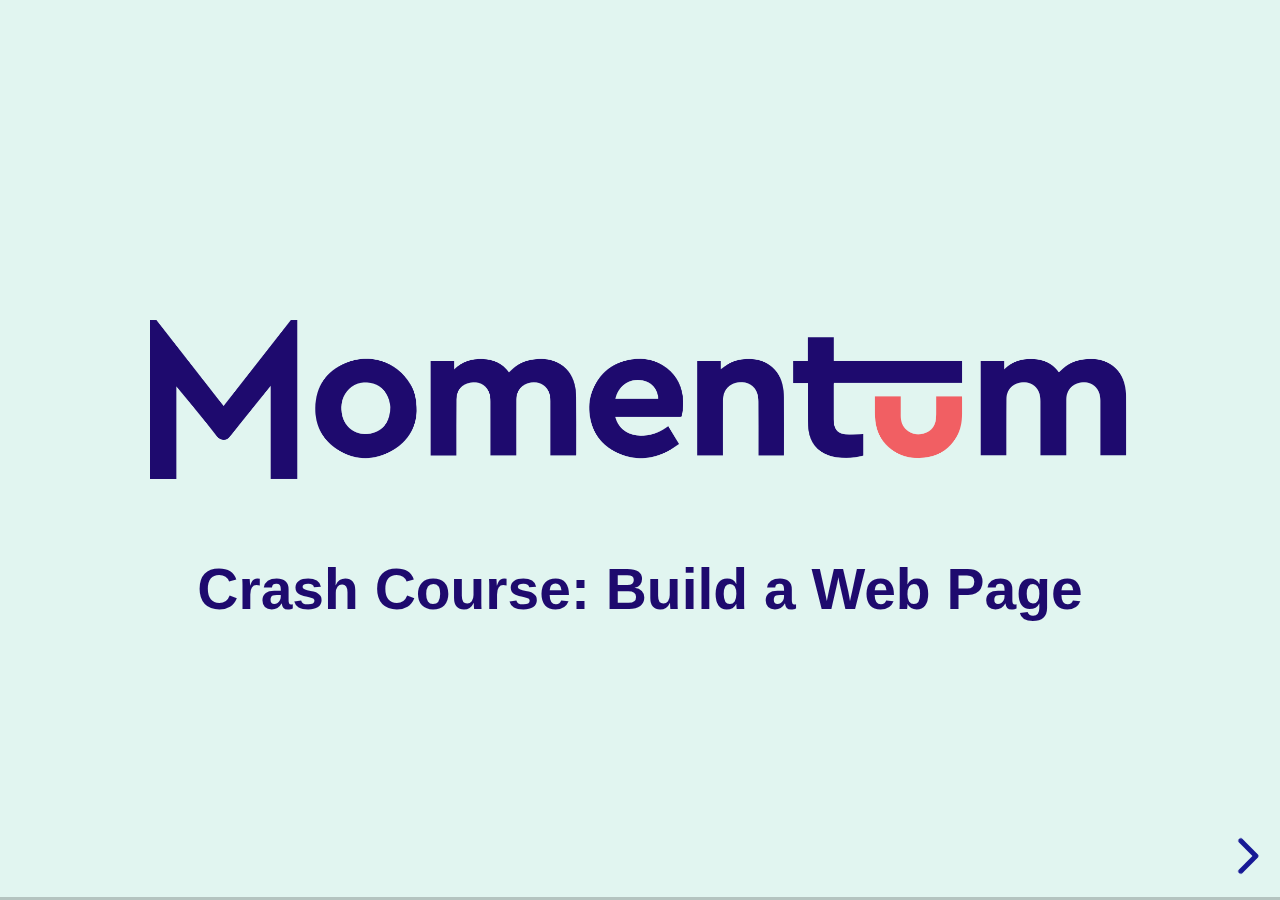
<file: index.html>
<!DOCTYPE html>
<html>
<head>
  <meta charset="utf-8">
  <meta name="generator" content="pandoc">
  <title>slides</title>
  <meta name="apple-mobile-web-app-capable" content="yes">
  <meta name="apple-mobile-web-app-status-bar-style" content="black-translucent">
  <meta name="viewport" content="width=device-width, initial-scale=1.0, maximum-scale=1.0, user-scalable=no, minimal-ui">
  <link rel="stylesheet" href="reveal.js/css/reveal.css">
  <style type="text/css">
      code{white-space: pre-wrap;}
      span.smallcaps{font-variant: small-caps;}
      span.underline{text-decoration: underline;}
      div.column{display: inline-block; vertical-align: top; width: 50%;}
  </style>
  <style type="text/css">
a.sourceLine { display: inline-block; line-height: 1.25; }
a.sourceLine { pointer-events: none; color: inherit; text-decoration: inherit; }
a.sourceLine:empty { height: 1.2em; }
.sourceCode { overflow: visible; }
code.sourceCode { white-space: pre; position: relative; }
div.sourceCode { margin: 1em 0; }
pre.sourceCode { margin: 0; }
@media screen {
div.sourceCode { overflow: auto; }
}
@media print {
code.sourceCode { white-space: pre-wrap; }
a.sourceLine { text-indent: -1em; padding-left: 1em; }
}
pre.numberSource a.sourceLine
  { position: relative; left: -4em; }
pre.numberSource a.sourceLine::before
  { content: attr(data-line-number);
    position: relative; left: -1em; text-align: right; vertical-align: baseline;
    border: none; pointer-events: all; display: inline-block;
    -webkit-touch-callout: none; -webkit-user-select: none;
    -khtml-user-select: none; -moz-user-select: none;
    -ms-user-select: none; user-select: none;
    padding: 0 4px; width: 4em;
    color: #aaaaaa;
  }
pre.numberSource { margin-left: 3em; border-left: 1px solid #aaaaaa;  padding-left: 4px; }
div.sourceCode
  {  }
@media screen {
a.sourceLine::before { text-decoration: underline; }
}
code span.al { color: #ff0000; font-weight: bold; } /* Alert */
code span.an { color: #60a0b0; font-weight: bold; font-style: italic; } /* Annotation */
code span.at { color: #7d9029; } /* Attribute */
code span.bn { color: #40a070; } /* BaseN */
code span.bu { } /* BuiltIn */
code span.cf { color: #007020; font-weight: bold; } /* ControlFlow */
code span.ch { color: #4070a0; } /* Char */
code span.cn { color: #880000; } /* Constant */
code span.co { color: #60a0b0; font-style: italic; } /* Comment */
code span.cv { color: #60a0b0; font-weight: bold; font-style: italic; } /* CommentVar */
code span.do { color: #ba2121; font-style: italic; } /* Documentation */
code span.dt { color: #902000; } /* DataType */
code span.dv { color: #40a070; } /* DecVal */
code span.er { color: #ff0000; font-weight: bold; } /* Error */
code span.ex { } /* Extension */
code span.fl { color: #40a070; } /* Float */
code span.fu { color: #06287e; } /* Function */
code span.im { } /* Import */
code span.in { color: #60a0b0; font-weight: bold; font-style: italic; } /* Information */
code span.kw { color: #007020; font-weight: bold; } /* Keyword */
code span.op { color: #666666; } /* Operator */
code span.ot { color: #007020; } /* Other */
code span.pp { color: #bc7a00; } /* Preprocessor */
code span.sc { color: #4070a0; } /* SpecialChar */
code span.ss { color: #bb6688; } /* SpecialString */
code span.st { color: #4070a0; } /* String */
code span.va { color: #19177c; } /* Variable */
code span.vs { color: #4070a0; } /* VerbatimString */
code span.wa { color: #60a0b0; font-weight: bold; font-style: italic; } /* Warning */
  </style>
  <link rel="stylesheet" href="reveal.js/css/theme/momentum.css" id="theme">
  <!-- Printing and PDF exports -->
  <script>
    var link = document.createElement( 'link' );
    link.rel = 'stylesheet';
    link.type = 'text/css';
    link.href = window.location.search.match( /print-pdf/gi ) ? 'reveal.js/css/print/pdf.css' : 'reveal.js/css/print/paper.css';
    document.getElementsByTagName( 'head' )[0].appendChild( link );
  </script>
  <!--[if lt IE 9]>
  <script src="reveal.js/lib/js/html5shiv.js"></script>
  <![endif]-->
</head>
<body>
  <div class="reveal">
    <div class="slides">


<section class="slide level2">

<div class="slide">
<p><img data-src="img/logo-main.png" /></p>
<h2 id="crash-course-build-a-web-page">Crash Course: Build a Web Page</h2>
</div>
</section>
<section id="what-makes-a-web-page" class="slide level2">
<h2>What Makes a Web Page?</h2>
<ul>
<li>HTML: the content of the page</li>
<li>CSS: directions on how to style the page</li>
<li>JS: code to make the page interactive</li>
</ul>
</section>
<section id="view-source" class="slide level2">
<h2>View Source</h2>
<p>In Chrome: View &gt; Developer &gt; View Source</p>
<p>In Firefox: Tools &gt; Web Developer &gt; Page Source</p>
<p>See the HTML that makes up any page.</p>
</section>
<section class="slide level2">

<div class="sourceCode" id="cb1"><pre class="sourceCode html"><code class="sourceCode html"><a class="sourceLine" id="cb1-1" data-line-number="1"><span class="kw">&lt;html&gt;</span></a>
<a class="sourceLine" id="cb1-2" data-line-number="2"><span class="kw">&lt;head&gt;</span></a>
<a class="sourceLine" id="cb1-3" data-line-number="3">  <span class="kw">&lt;title&gt;</span>Momentum Learning<span class="kw">&lt;/title&gt;</span></a>
<a class="sourceLine" id="cb1-4" data-line-number="4"><span class="kw">&lt;/head&gt;</span></a>
<a class="sourceLine" id="cb1-5" data-line-number="5"></a>
<a class="sourceLine" id="cb1-6" data-line-number="6"><span class="kw">&lt;body&gt;</span></a>
<a class="sourceLine" id="cb1-7" data-line-number="7">    <span class="kw">&lt;h1&gt;</span>Momentum Learning<span class="kw">&lt;/h1&gt;</span></a>
<a class="sourceLine" id="cb1-8" data-line-number="8">    <span class="kw">&lt;h2&gt;</span>Knowledge doesn&#39;t have a finish line<span class="kw">&lt;/h2&gt;</span></a>
<a class="sourceLine" id="cb1-9" data-line-number="9">    <span class="kw">&lt;p&gt;</span></a>
<a class="sourceLine" id="cb1-10" data-line-number="10">        We provide personalized training for companies as well as</a>
<a class="sourceLine" id="cb1-11" data-line-number="11">        immersive courses for individuals in software development.</a>
<a class="sourceLine" id="cb1-12" data-line-number="12">        We are a lifelong learning community that supports our alumni</a>
<a class="sourceLine" id="cb1-13" data-line-number="13">        throughout their career journeys. We welcome students from</a>
<a class="sourceLine" id="cb1-14" data-line-number="14">        all walks of life and value the power of a multi-generational,</a>
<a class="sourceLine" id="cb1-15" data-line-number="15">        diverse, inclusive classroom.</a>
<a class="sourceLine" id="cb1-16" data-line-number="16">    <span class="kw">&lt;/p&gt;</span></a>
<a class="sourceLine" id="cb1-17" data-line-number="17"><span class="kw">&lt;/body&gt;</span></a>
<a class="sourceLine" id="cb1-18" data-line-number="18"><span class="kw">&lt;/html&gt;</span></a></code></pre></div>
</section>
<section id="before-we-start" class="slide level2">
<h2>Before we start</h2>
<p>Go to https://thimble.mozilla.org/. Sign up. We’ll use this to demonstrate.</p>
</section>
<section id="html-tags" class="slide level2">
<h2>HTML Tags</h2>
<ul>
<li>Always in angle brackets</li>
<li><em>Usually</em> have an opening and closing bracket, like <code>&lt;h1&gt;Title&lt;/h1&gt;</code></li>
<li>Nested inside each other, making a tree of <em>nodes</em> or <em>elements</em></li>
</ul>
</section>
<section id="structural-tags" class="slide level2">
<h2>Structural tags</h2>
<div class="sourceCode" id="cb2"><pre class="sourceCode html"><code class="sourceCode html"><a class="sourceLine" id="cb2-1" data-line-number="1"><span class="co">&lt;!-- Required to let the browser know the version of HTML --&gt;</span></a>
<a class="sourceLine" id="cb2-2" data-line-number="2"><span class="dt">&lt;!DOCTYPE </span>html<span class="dt">&gt;</span>  </a>
<a class="sourceLine" id="cb2-3" data-line-number="3"><span class="co">&lt;!-- Starts the document, always the first tag --&gt;</span></a>
<a class="sourceLine" id="cb2-4" data-line-number="4"><span class="kw">&lt;html&gt;</span>           </a>
<a class="sourceLine" id="cb2-5" data-line-number="5"><span class="co">&lt;!-- Contains info like the title, language, and styles --&gt;</span></a>
<a class="sourceLine" id="cb2-6" data-line-number="6"><span class="kw">&lt;head&gt;</span></a>
<a class="sourceLine" id="cb2-7" data-line-number="7">    <span class="kw">&lt;title&gt;</span>My HTML page<span class="kw">&lt;/title&gt;</span></a>
<a class="sourceLine" id="cb2-8" data-line-number="8"><span class="kw">&lt;/head&gt;</span>    </a>
<a class="sourceLine" id="cb2-9" data-line-number="9"><span class="co">&lt;!-- Contains the main content --&gt;</span></a>
<a class="sourceLine" id="cb2-10" data-line-number="10"><span class="kw">&lt;body&gt;&lt;/body&gt;</span>    </a>
<a class="sourceLine" id="cb2-11" data-line-number="11"><span class="co">&lt;!-- Closes the document --&gt;</span></a>
<a class="sourceLine" id="cb2-12" data-line-number="12"><span class="kw">&lt;/html&gt;</span>          </a></code></pre></div>
</section>
<section id="block-tags" class="slide level2">
<h2>Block tags</h2>
<ul>
<li>h1, h2, h3, h4, h5, h6</li>
<li>ul, ol, li</li>
<li>p</li>
<li>section</li>
<li>article</li>
<li>div</li>
</ul>
</section>
<section id="headers" class="slide level2">
<h2>Headers</h2>
<div class="sourceCode" id="cb3"><pre class="sourceCode html"><code class="sourceCode html"><a class="sourceLine" id="cb3-1" data-line-number="1"><span class="kw">&lt;h1&gt;</span>The biggest header<span class="kw">&lt;/h1&gt;</span></a>
<a class="sourceLine" id="cb3-2" data-line-number="2"><span class="kw">&lt;h2&gt;</span>Great for section headings<span class="kw">&lt;/h2&gt;</span></a>
<a class="sourceLine" id="cb3-3" data-line-number="3"><span class="kw">&lt;h3&gt;</span>Good for subsection headings<span class="kw">&lt;/h3&gt;</span></a>
<a class="sourceLine" id="cb3-4" data-line-number="4"><span class="kw">&lt;h4&gt;</span>Wow, this must be a very nested document<span class="kw">&lt;/h4&gt;</span></a>
<a class="sourceLine" id="cb3-5" data-line-number="5"><span class="kw">&lt;h5&gt;</span>Why you would have this many headings?<span class="kw">&lt;/h5&gt;</span></a>
<a class="sourceLine" id="cb3-6" data-line-number="6"><span class="kw">&lt;h6&gt;</span>The smallest header<span class="kw">&lt;/h6&gt;</span></a></code></pre></div>
</section>
<section id="lists" class="slide level2">
<h2>Lists</h2>
<div class="sourceCode" id="cb4"><pre class="sourceCode html"><code class="sourceCode html"><a class="sourceLine" id="cb4-1" data-line-number="1"><span class="kw">&lt;ul&gt;</span> <span class="co">&lt;!-- unordered list --&gt;</span></a>
<a class="sourceLine" id="cb4-2" data-line-number="2">    <span class="kw">&lt;li&gt;</span>2 cups oatmeal<span class="kw">&lt;/li&gt;</span></a>
<a class="sourceLine" id="cb4-3" data-line-number="3">    <span class="kw">&lt;li&gt;</span>2 cups milk<span class="kw">&lt;/li&gt;</span></a>
<a class="sourceLine" id="cb4-4" data-line-number="4">    <span class="kw">&lt;li&gt;</span>2 eggs<span class="kw">&lt;/li&gt;</span></a>
<a class="sourceLine" id="cb4-5" data-line-number="5"><span class="kw">&lt;/ul&gt;</span></a>
<a class="sourceLine" id="cb4-6" data-line-number="6"></a>
<a class="sourceLine" id="cb4-7" data-line-number="7"><span class="kw">&lt;ol&gt;</span> <span class="co">&lt;!-- ordered list --&gt;</span></a>
<a class="sourceLine" id="cb4-8" data-line-number="8">    <span class="kw">&lt;li&gt;</span>Pour the oatmeal into a bowl<span class="kw">&lt;/li&gt;</span></a>
<a class="sourceLine" id="cb4-9" data-line-number="9">    <span class="kw">&lt;li&gt;</span>Add the milk<span class="kw">&lt;/li&gt;</span></a>
<a class="sourceLine" id="cb4-10" data-line-number="10">    <span class="kw">&lt;li&gt;</span>Add two eggs and mix well<span class="kw">&lt;/li&gt;</span></a>
<a class="sourceLine" id="cb4-11" data-line-number="11"><span class="kw">&lt;/ol&gt;</span></a></code></pre></div>
</section>
<section id="paragraphs" class="slide level2">
<h2>Paragraphs</h2>
<div class="sourceCode" id="cb5"><pre class="sourceCode html"><code class="sourceCode html"><a class="sourceLine" id="cb5-1" data-line-number="1"><span class="kw">&lt;p&gt;</span></a>
<a class="sourceLine" id="cb5-2" data-line-number="2">    Each paragraph goes inside a paragraph tag.</a>
<a class="sourceLine" id="cb5-3" data-line-number="3"><span class="kw">&lt;/p&gt;</span></a>
<a class="sourceLine" id="cb5-4" data-line-number="4"><span class="kw">&lt;p&gt;</span></a>
<a class="sourceLine" id="cb5-5" data-line-number="5">    Paragraph tags normally show up next to each other.</a>
<a class="sourceLine" id="cb5-6" data-line-number="6"><span class="kw">&lt;/p&gt;</span></a></code></pre></div>
</section>
<section id="content-grouping-tags" class="slide level2">
<h2>Content grouping tags</h2>
<div class="sourceCode" id="cb6"><pre class="sourceCode html"><code class="sourceCode html"><a class="sourceLine" id="cb6-1" data-line-number="1"><span class="kw">&lt;section&gt;</span></a>
<a class="sourceLine" id="cb6-2" data-line-number="2">    Useful for different sections of your document, like</a>
<a class="sourceLine" id="cb6-3" data-line-number="3">    an introduction or the main content. Usually has a heading.</a>
<a class="sourceLine" id="cb6-4" data-line-number="4"><span class="kw">&lt;/section&gt;</span></a>
<a class="sourceLine" id="cb6-5" data-line-number="5"><span class="kw">&lt;article&gt;</span></a>
<a class="sourceLine" id="cb6-6" data-line-number="6">    There are some more specific tags. Besides article, there is</a>
<a class="sourceLine" id="cb6-7" data-line-number="7">    also header, footer, aside, and nav.</a>
<a class="sourceLine" id="cb6-8" data-line-number="8"><span class="kw">&lt;/article&gt;</span></a>
<a class="sourceLine" id="cb6-9" data-line-number="9"><span class="kw">&lt;div&gt;</span></a>
<a class="sourceLine" id="cb6-10" data-line-number="10">    A generic grouping tag. Used often to style content.</a>
<a class="sourceLine" id="cb6-11" data-line-number="11"><span class="kw">&lt;/div&gt;</span></a></code></pre></div>
</section>
<section id="text-tags" class="slide level2">
<h2>Text tags</h2>
<ul>
<li>strong</li>
<li>em</li>
<li>a</li>
<li>span</li>
</ul>
</section>
<section id="strong-and-em" class="slide level2">
<h2>strong and em</h2>
<div class="sourceCode" id="cb7"><pre class="sourceCode html"><code class="sourceCode html"><a class="sourceLine" id="cb7-1" data-line-number="1"><span class="kw">&lt;p&gt;</span></a>
<a class="sourceLine" id="cb7-2" data-line-number="2">    You might use strong when you <span class="kw">&lt;strong&gt;</span>really<span class="kw">&lt;/strong&gt;</span></a>
<a class="sourceLine" id="cb7-3" data-line-number="3">    mean it, and you might use em for <span class="kw">&lt;em&gt;</span>emphasis<span class="kw">&lt;/em&gt;</span>,</a>
<a class="sourceLine" id="cb7-4" data-line-number="4">    or for foreign words or book titles.</a>
<a class="sourceLine" id="cb7-5" data-line-number="5"><span class="kw">&lt;/p&gt;</span></a></code></pre></div>
</section>
<section id="links" class="slide level2">
<h2>Links</h2>
<p>The <code>&lt;a&gt;</code> tag is used for links. It has a <em>tag attribute</em> to specify where the link goes to.</p>
<div class="sourceCode" id="cb8"><pre class="sourceCode html"><code class="sourceCode html"><a class="sourceLine" id="cb8-1" data-line-number="1"><span class="kw">&lt;a</span><span class="ot"> href=</span><span class="st">&quot;https://twitter.com/momentumrdu&quot;</span><span class="kw">&gt;</span></a>
<a class="sourceLine" id="cb8-2" data-line-number="2">    Momentum Learning</a>
<a class="sourceLine" id="cb8-3" data-line-number="3"><span class="kw">&lt;/a&gt;</span></a></code></pre></div>
</section>
<section id="tag-attributes" class="slide level2">
<h2>Tag attributes</h2>
<p>All tags can have tag attributes. A tag attribute has the attribute name on the left side, an equals sign, and a value in quotation marks on the right.</p>
<ul>
<li><code>href</code> is used in links. It stands for “hypertext reference.”</li>
<li><code>class</code> can be used on all tags and helps with styling.</li>
<li><code>id</code> can be used on all tags and should be unique within the document.</li>
</ul>
</section>
<section id="the-image-tag" class="slide level2">
<h2>The image tag</h2>
<p>The image tag allows us to insert an image into a document. The <code>src</code> attribute points to the source of the image and the <code>alt</code> attribute provides a text description of the image for the visually impaired.</p>
<div class="sourceCode" id="cb9"><pre class="sourceCode html"><code class="sourceCode html"><a class="sourceLine" id="cb9-1" data-line-number="1"><span class="kw">&lt;img</span><span class="ot"> src=</span><span class="st">&quot;selfie1.png&quot;</span><span class="ot"> alt=</span><span class="st">&quot;A picture of me&quot;</span> <span class="kw">/&gt;</span></a></code></pre></div>
</section>
<section id="adding-css" class="slide level2">
<h2>Adding CSS</h2>
<p>Use a <code>link</code> tag in the <code>head</code> of your document to add a stylesheet.</p>
<div class="sourceCode" id="cb10"><pre class="sourceCode html"><code class="sourceCode html"><a class="sourceLine" id="cb10-1" data-line-number="1"><span class="kw">&lt;head&gt;</span></a>
<a class="sourceLine" id="cb10-2" data-line-number="2">    <span class="kw">&lt;link</span><span class="ot"> rel=</span><span class="st">&quot;stylesheet&quot;</span><span class="ot"> href=</span><span class="st">&quot;style.css&quot;</span><span class="kw">&gt;</span></a>
<a class="sourceLine" id="cb10-3" data-line-number="3"><span class="kw">&lt;/head&gt;</span></a></code></pre></div>
</section>
<section id="css" class="slide level2">
<h2>CSS</h2>
</section>
<section id="css-selectors" class="slide level2">
<h2>CSS selectors</h2>
<p>We can apply styles to a particular part of our HTML document using <em>selectors</em>.</p>
<ul>
<li><code>h1</code> - selects all <code>h1</code> elements</li>
<li><code>h1, h2</code> - selects all <code>h1</code> and <code>h2</code> elements</li>
<li><code>.selfie</code> - selects all elements with the class “selfie”</li>
<li><code>.sidebar a</code> - selects all <code>a</code> elements nested inside elements with the class “sidebar”</li>
</ul>
</section>
<section id="css-properties" class="slide level2">
<h2>CSS properties</h2>
<p>We use <em>properties</em> to set the style of selected elements.</p>
<div class="sourceCode" id="cb11"><pre class="sourceCode css"><code class="sourceCode css"><a class="sourceLine" id="cb11-1" data-line-number="1"><span class="fu">.selfie</span> {</a>
<a class="sourceLine" id="cb11-2" data-line-number="2">  <span class="kw">border-color</span>: <span class="dv">black</span>;</a>
<a class="sourceLine" id="cb11-3" data-line-number="3">  <span class="kw">border-width</span>: <span class="dv">1px</span>;</a>
<a class="sourceLine" id="cb11-4" data-line-number="4">  <span class="kw">border-style</span>: <span class="dv">solid</span>;</a>
<a class="sourceLine" id="cb11-5" data-line-number="5">  <span class="kw">padding</span>: <span class="dv">3px</span>;</a>
<a class="sourceLine" id="cb11-6" data-line-number="6">}</a></code></pre></div>
<p>Notice the semicolons at the end of each line.</p>
</section>
<section id="css-syntax" class="slide level2">
<h2>CSS syntax</h2>
<div class="sourceCode" id="cb12"><pre class="sourceCode css"><code class="sourceCode css"><a class="sourceLine" id="cb12-1" data-line-number="1">selector {</a>
<a class="sourceLine" id="cb12-2" data-line-number="2">    property: value;</a>
<a class="sourceLine" id="cb12-3" data-line-number="3">}</a></code></pre></div>
<p>Always start with a selector, then curly braces. You can have multiple property-value pairs inside the braces. You cannot nest braces.</p>
</section>
<section id="text-and-font-properties" class="slide level2">
<h2>Text and font properties</h2>
<ul>
<li>color: the color of the text, by name or hex code</li>
<li>font-size: the size of the text, in pixels (px) or em-units</li>
<li>font-family: the font used, multiples can be listed</li>
<li>font-weight: normal, bold</li>
<li>text-decoration: none, underline, overline, line-through, blink</li>
<li>text-align: left, right, center, justify</li>
</ul>
</section>
<section id="colors" class="slide level2">
<h2>Colors</h2>
<p>There is a giant list of color names you can use, but people generally use a <em>hex code</em>. A hex code is a set of three numbers between 0 and 255 in hexadecimal (base-16) format, beginning with a pound sign, like: <code>#FF00A7</code>.</p>
<p>The first number is the amount of red, the second the amount of green, and the third the amount of blue. <code>#000000</code> is black and <code>#FFFFFF</code> is white.</p>
<p>See <a href="http://htmlcolorcodes.com/">HTML Color Codes</a>.</p>
</section>
<section id="block-properties" class="slide level2">
<h2>Block properties</h2>
<ul>
<li>background-color</li>
<li>padding: space inside the box</li>
<li>margin: space outside the box</li>
<li>border-width: size of the border</li>
<li>border-color: color of the border</li>
<li>border-style: none, dotted, dashed, solid, double</li>
<li>border-radius: round corners</li>
<li>width: total width of box, in px, em, or percentage</li>
</ul>
</section>
<section id="box-model" class="slide level2">
<h2>Box model</h2>
<figure>
<img data-src="box_model.png" alt="inline" /><figcaption>inline</figcaption>
</figure>
</section>
<section id="margin-and-padding" class="slide level2">
<h2>margin and padding</h2>
<p>You can specify the margin and padding in three ways:</p>
<ul>
<li>one margin for all sides</li>
<li>one margin for the top and bottom and another for the sides</li>
<li>one margin for each side in this order: top, right, bottom, left (clockwise)</li>
</ul>
</section>
<section class="slide level2">

<div class="sourceCode" id="cb13"><pre class="sourceCode css"><code class="sourceCode css"><a class="sourceLine" id="cb13-1" data-line-number="1">margin<span class="in">:</span> 5px;                <span class="co">/* all */</span></a>
<a class="sourceLine" id="cb13-2" data-line-number="2">margin<span class="in">:</span> 5px 10px<span class="in">:</span>           <span class="co">/* vertical, horizontal */</span></a>
<a class="sourceLine" id="cb13-3" data-line-number="3">margin<span class="in">:</span> 5px 10px 10px 20px; <span class="co">/* top, right, bottom, left */</span></a></code></pre></div>
</section>
<section id="units-of-measure" class="slide level2">
<h2>Units of measure</h2>
<ul>
<li>px - pixels, not an absolute measure, dependent on device</li>
<li>em - relative to the font-size, 1em = 1 x font-size, additive</li>
<li>rem - relative to the base font-size, not additive</li>
<li>% - percentage, relative to enclosing element</li>
</ul>
</section>
<section id="a-box-with-rounded-corners-and-a-border" class="slide level2">
<h2>A box with rounded corners and a border</h2>
<div class="sourceCode" id="cb14"><pre class="sourceCode css"><code class="sourceCode css"><a class="sourceLine" id="cb14-1" data-line-number="1"><span class="fu">.likes</span> {</a>
<a class="sourceLine" id="cb14-2" data-line-number="2">  <span class="kw">background-color</span>: <span class="dv">blue</span>;</a>
<a class="sourceLine" id="cb14-3" data-line-number="3">  <span class="kw">border-color</span>: <span class="dv">black</span>;</a>
<a class="sourceLine" id="cb14-4" data-line-number="4">  <span class="kw">border-radius</span>: <span class="dv">10px</span>;</a>
<a class="sourceLine" id="cb14-5" data-line-number="5">  <span class="kw">border-style</span>: <span class="dv">solid</span>;</a>
<a class="sourceLine" id="cb14-6" data-line-number="6">  <span class="kw">border-width</span>: <span class="dv">1px</span>;</a>
<a class="sourceLine" id="cb14-7" data-line-number="7">  <span class="kw">color</span>: <span class="dv">white</span>;</a>
<a class="sourceLine" id="cb14-8" data-line-number="8">  <span class="kw">margin</span>: <span class="dv">10px</span> <span class="dv">0</span>;</a>
<a class="sourceLine" id="cb14-9" data-line-number="9">  <span class="kw">padding</span>: <span class="dv">5px</span> <span class="dv">10px</span>;</a>
<a class="sourceLine" id="cb14-10" data-line-number="10">}</a></code></pre></div>
</section>
<section id="practical-exercise" class="slide level2">
<h2>Practical exercise</h2>
<p>We are going to make a personal web page with:</p>
<ul>
<li>your name</li>
<li>a picture</li>
<li>a list of your interests</li>
<li>a Twitter-style set of posts</li>
<li>whatever else you like!</li>
</ul>
<p>It should use multiple colors and font sizes.</p>
</section>
    </div>
  </div>

  <script src="reveal.js/lib/js/head.min.js"></script>
  <script src="reveal.js/js/reveal.js"></script>

  <script>

      // Full list of configuration options available at:
      // https://github.com/hakimel/reveal.js#configuration
      Reveal.initialize({
        // Push each slide change to the browser history
        history: true,
        // The "normal" size of the presentation, aspect ratio will be preserved
        // when the presentation is scaled to fit different resolutions. Can be
        // specified using percentage units.
        width: 1024,
        height: 768,

        // Optional reveal.js plugins
        dependencies: [
          { src: 'reveal.js/lib/js/classList.js', condition: function() { return !document.body.classList; } },
          { src: 'reveal.js/plugin/zoom-js/zoom.js', async: true },
          { src: 'reveal.js/plugin/notes/notes.js', async: true }
        ]
      });
    </script>
    </body>
</html>
</file>
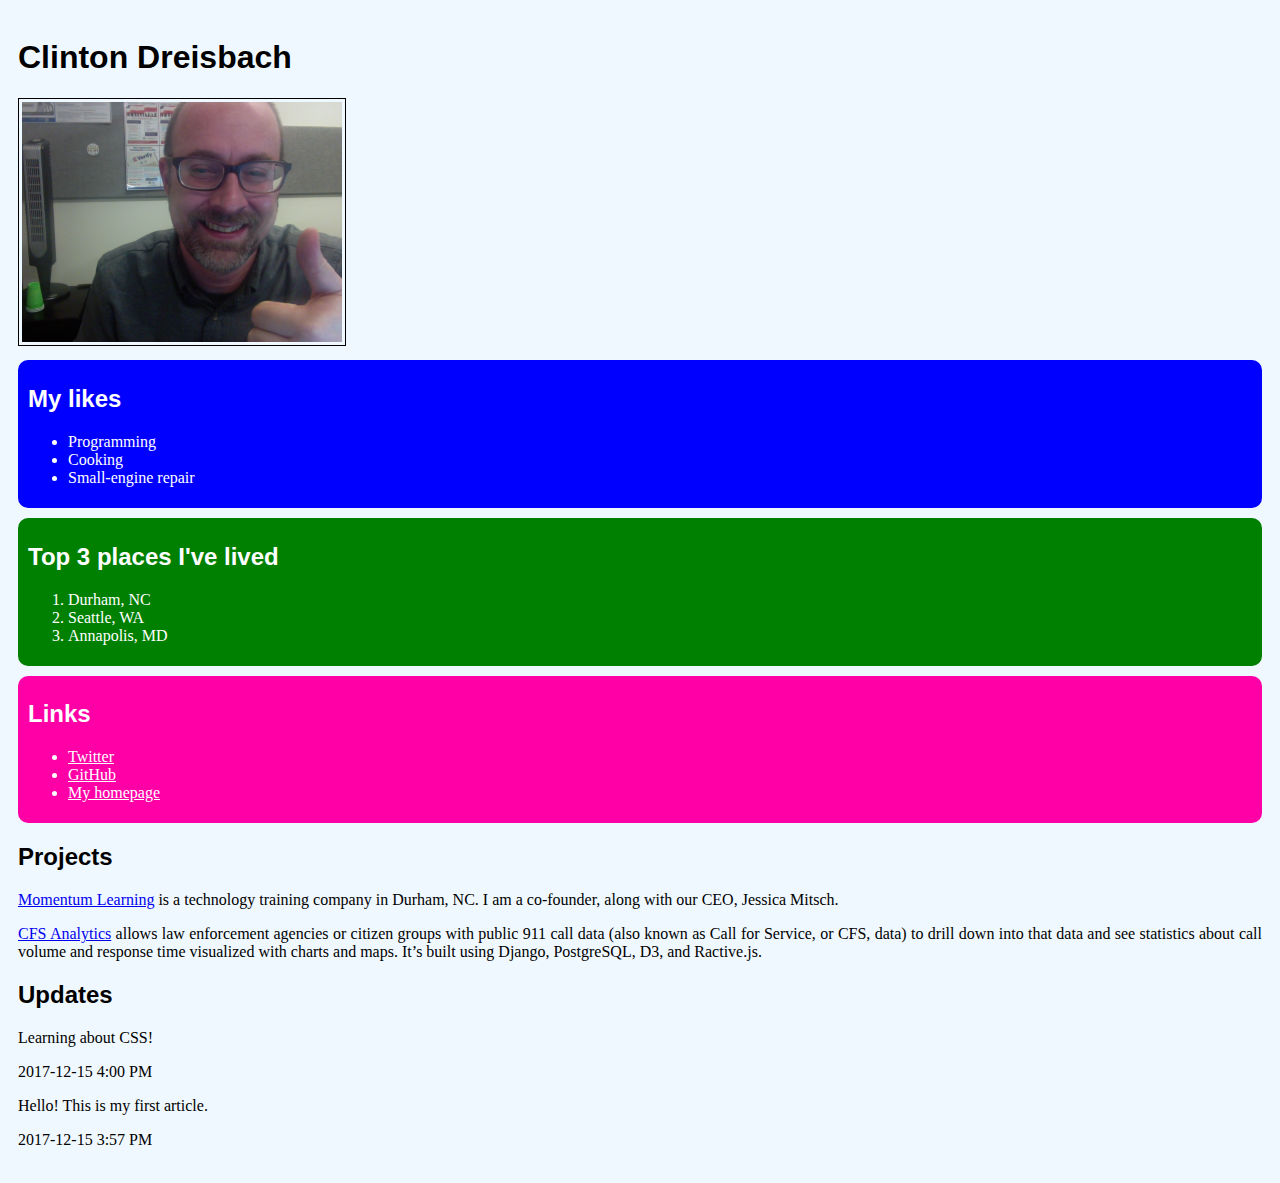
<file: demo/index.html>
<!DOCTYPE html>
<html>
  <head>
    <title>Clinton's webpage</title>
    <link rel="stylesheet" href="style.css">
  </head>
  <body>
    <h1>Clinton Dreisbach</h1>
    <img src="selfie1.png" alt="A picture of me" class="selfie"/>
    <section class="likes">
      <h2>My likes</h2>
      <ul>
        <li>Programming</li>
        <li>Cooking</li>
        <li>Small-engine repair</li>
      </ul>
    </section>
    <section class="places">
      <h2>Top 3 places I've lived</h2>
      <ol>
        <li>Durham, NC</li>
        <li>Seattle, WA</li>
        <li>Annapolis, MD</li>
      </ol>
    </section>
    <section class="links">
      <h2>Links</h2>
      <ul>
        <li><a href="https://twitter.com/cndreisbach">Twitter</a></li>
        <li><a href="https://github.com/cndreisbach">GitHub</a></li>
        <li><a href="http://www.dreisbach.us/">My homepage</a></li>
      </ul>
    </section>
    <section>
      <h2>Projects</h2>
      <section class="project">
        <p>
          <a href="http://www.momentumlearn.com/">Momentum Learning</a> is a technology training company in Durham, NC. I am a co-founder, along with our CEO, Jessica Mitsch.
        </p>
      </section>
      <section class="project">
        <p>
          <a href="https://www.rti.org/impact/cfs-analytics">CFS Analytics</a> allows law enforcement agencies or citizen groups with public 911 call data (also known as Call for Service, or CFS, data) to drill down into that data and see statistics about call volume and response time visualized with charts and maps. It’s built using Django, PostgreSQL, D3, and Ractive.js.
        </p>
      </section>
    </section>
    <section>
      <h2>Updates</h2>
      <article>
        <p>Learning about CSS!</p>
        <p>2017-12-15 4:00 PM</p>
      </article>
      <article>
        <p>Hello! This is my first article.</p>
        <p>2017-12-15 3:57 PM</p>
      </article>
    </section>
  </body>
</html>
</file>
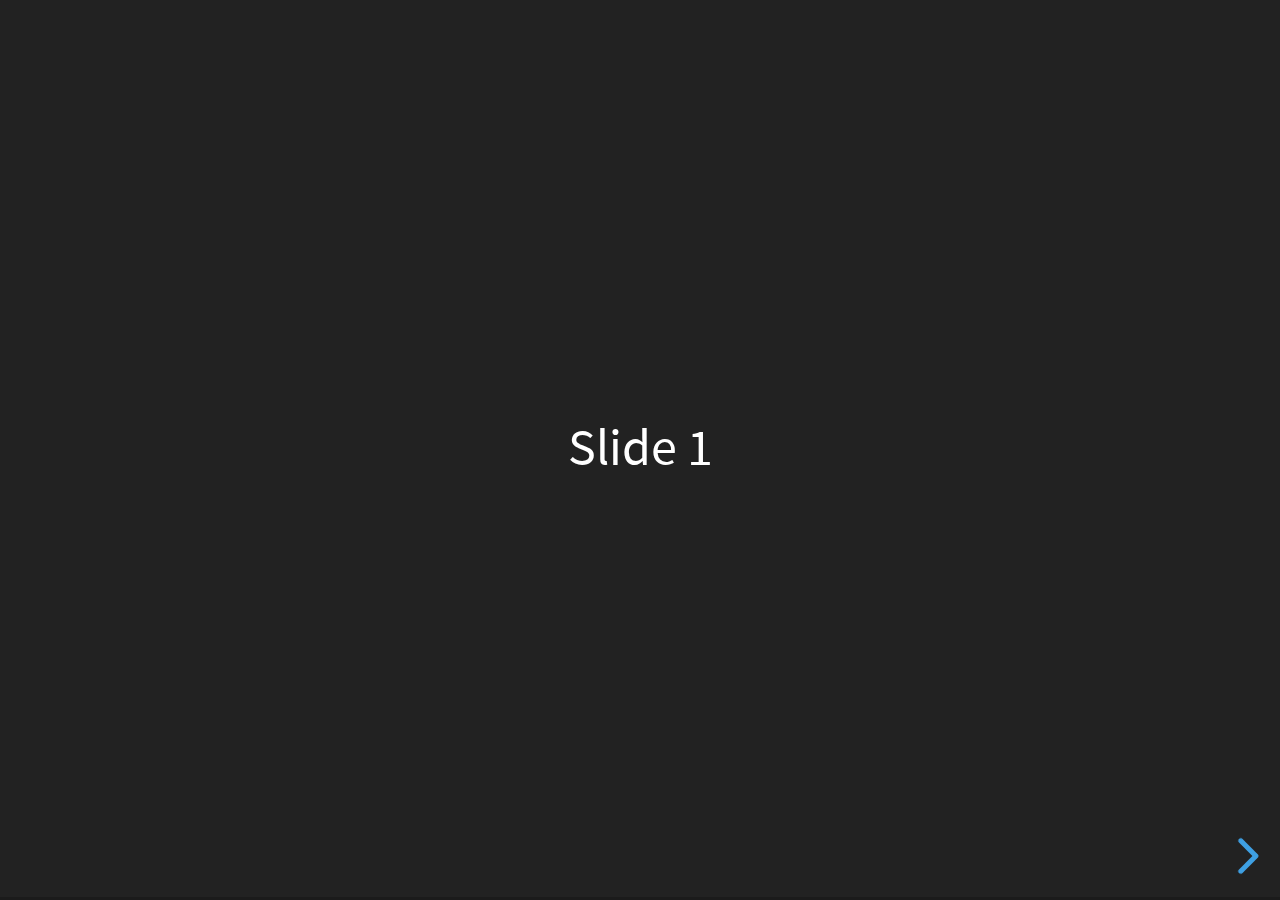
<file: reveal.js/index.html>
<!doctype html>
<html>
	<head>
		<meta charset="utf-8">
		<meta name="viewport" content="width=device-width, initial-scale=1.0, maximum-scale=1.0, user-scalable=no">

		<title>reveal.js</title>

		<link rel="stylesheet" href="css/reveal.css">
		<link rel="stylesheet" href="css/theme/black.css">

		<!-- Theme used for syntax highlighting of code -->
		<link rel="stylesheet" href="lib/css/zenburn.css">

		<!-- Printing and PDF exports -->
		<script>
			var link = document.createElement( 'link' );
			link.rel = 'stylesheet';
			link.type = 'text/css';
			link.href = window.location.search.match( /print-pdf/gi ) ? 'css/print/pdf.css' : 'css/print/paper.css';
			document.getElementsByTagName( 'head' )[0].appendChild( link );
		</script>
	</head>
	<body>
		<div class="reveal">
			<div class="slides">
				<section>Slide 1</section>
				<section>Slide 2</section>
			</div>
		</div>

		<script src="lib/js/head.min.js"></script>
		<script src="js/reveal.js"></script>

		<script>
			// More info about config & dependencies:
			// - https://github.com/hakimel/reveal.js#configuration
			// - https://github.com/hakimel/reveal.js#dependencies
			Reveal.initialize({
				dependencies: [
					{ src: 'plugin/markdown/marked.js' },
					{ src: 'plugin/markdown/markdown.js' },
					{ src: 'plugin/notes/notes.js', async: true },
					{ src: 'plugin/highlight/highlight.js', async: true, callback: function() { hljs.initHighlightingOnLoad(); } }
				]
			});
		</script>
	</body>
</html>
</file>
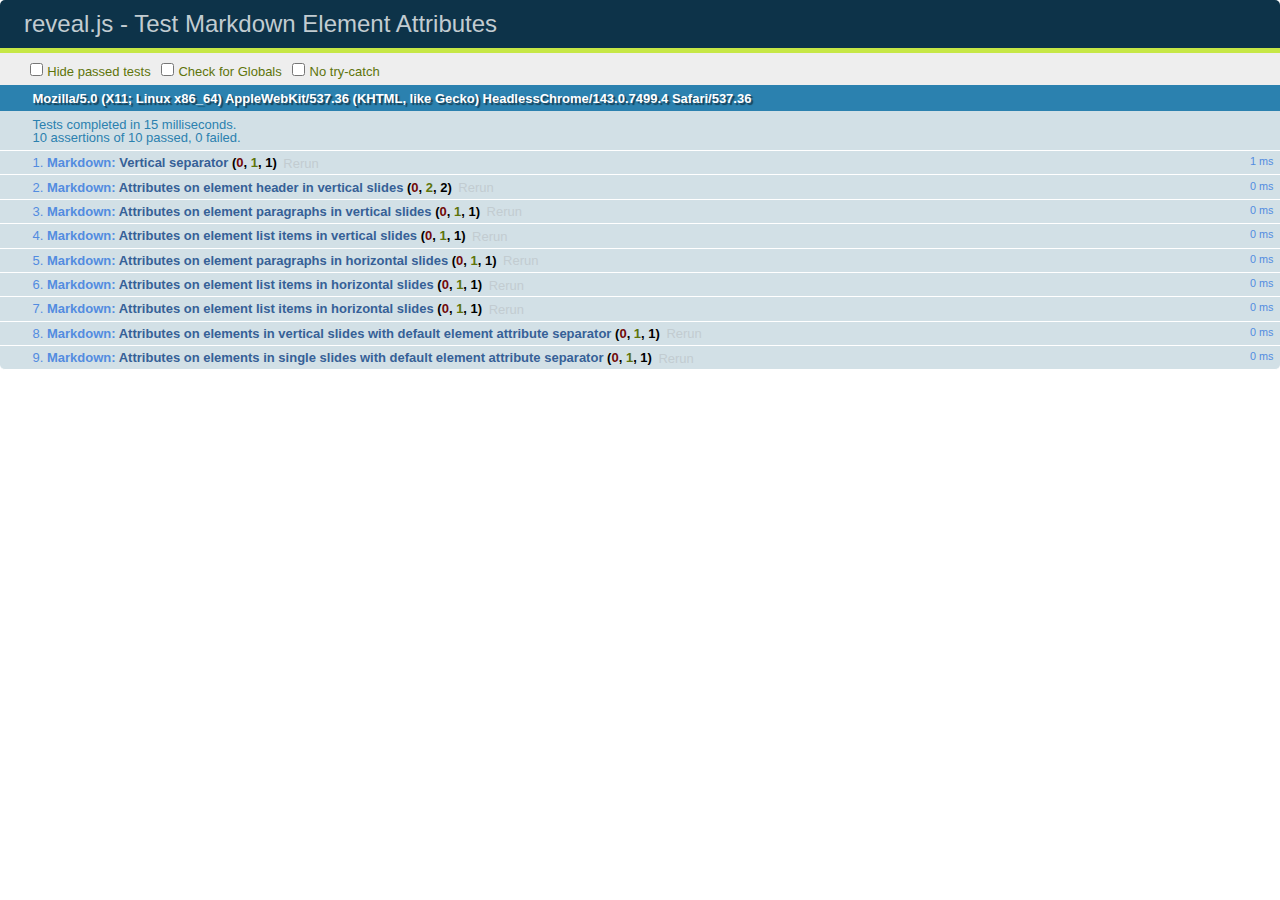
<file: reveal.js/test/test-markdown-element-attributes.html>
<!doctype html>
<html lang="en">

	<head>
		<meta charset="utf-8">

		<title>reveal.js - Test Markdown Element Attributes</title>

		<link rel="stylesheet" href="../css/reveal.css">
		<link rel="stylesheet" href="qunit-1.12.0.css">
	</head>

	<body style="overflow: auto;">

		<div id="qunit"></div>
		<div id="qunit-fixture"></div>

		<div class="reveal" style="display: none;">

			<div class="slides">

				<!-- <section data-markdown="example.md" data-separator="^\n\n\n" data-separator-vertical="^\n\n"></section> -->

				<!-- Slides are separated by newline + three dashes + newline, vertical slides identical but two dashes -->
				<section data-markdown data-separator="^\n---\n$" data-separator-vertical="^\n--\n$" data-element-attributes="{_\s*?([^}]+?)}">>
					<script type="text/template">
						## Slide 1.1
						<!-- {_class="fragment fade-out" data-fragment-index="1"} -->

						--

						## Slide 1.2
						<!-- {_class="fragment shrink"} -->

						Paragraph 1
						<!-- {_class="fragment grow"} -->

						Paragraph 2
						<!-- {_class="fragment grow"} -->

						- list item 1 <!-- {_class="fragment grow"} -->
						- list item 2 <!-- {_class="fragment grow"} -->
						- list item 3 <!-- {_class="fragment grow"} -->


						---

						## Slide 2


						Paragraph 1.2  
						multi-line <!-- {_class="fragment highlight-red"} -->

						Paragraph 2.2 <!-- {_class="fragment highlight-red"} -->

						Paragraph 2.3 <!-- {_class="fragment highlight-red"} -->

						Paragraph 2.4 <!-- {_class="fragment highlight-red"} -->

						- list item 1 <!-- {_class="fragment highlight-green"} -->
						- list item 2<!-- {_class="fragment highlight-green"} -->
						- list item 3<!-- {_class="fragment highlight-green"} -->
						- list item 4
						<!-- {_class="fragment highlight-green"} -->
						- list item 5<!-- {_class="fragment highlight-green"} -->

						Test

						![Example Picture](examples/assets/image2.png)
						<!-- {_class="reveal stretch"} -->

					</script>
				</section>



				<section 	data-markdown data-separator="^\n\n\n"
									data-separator-vertical="^\n\n"
									data-separator-notes="^Note:"
									data-charset="utf-8">
					<script type="text/template">
						# Test attributes in Markdown with default separator
						## Slide 1 Def <!-- .element: class="fragment highlight-red" data-fragment-index="1" -->


						## Slide 2 Def
						<!-- .element: class="fragment highlight-red" -->

					</script>
				</section>

				<section data-markdown>
				  <script type="text/template">
					## Hello world
					A paragraph
					<!-- .element: class="fragment highlight-blue" -->
				  </script>
				</section>

				<section data-markdown>
				  <script type="text/template">
					## Hello world

					Multiple  
					Line
					<!-- .element: class="fragment highlight-blue" -->
				  </script>
				</section>

				<section data-markdown>
				  <script type="text/template">
					## Hello world

					Test<!-- .element: class="fragment highlight-blue" -->

					More Test
				  </script>
				</section>


			</div>

		</div>

		<script src="../lib/js/head.min.js"></script>
		<script src="../js/reveal.js"></script>
		<script src="../plugin/markdown/marked.js"></script>
		<script src="../plugin/markdown/markdown.js"></script>
		<script src="qunit-1.12.0.js"></script>

		<script src="test-markdown-element-attributes.js"></script>

	</body>
</html>
</file>
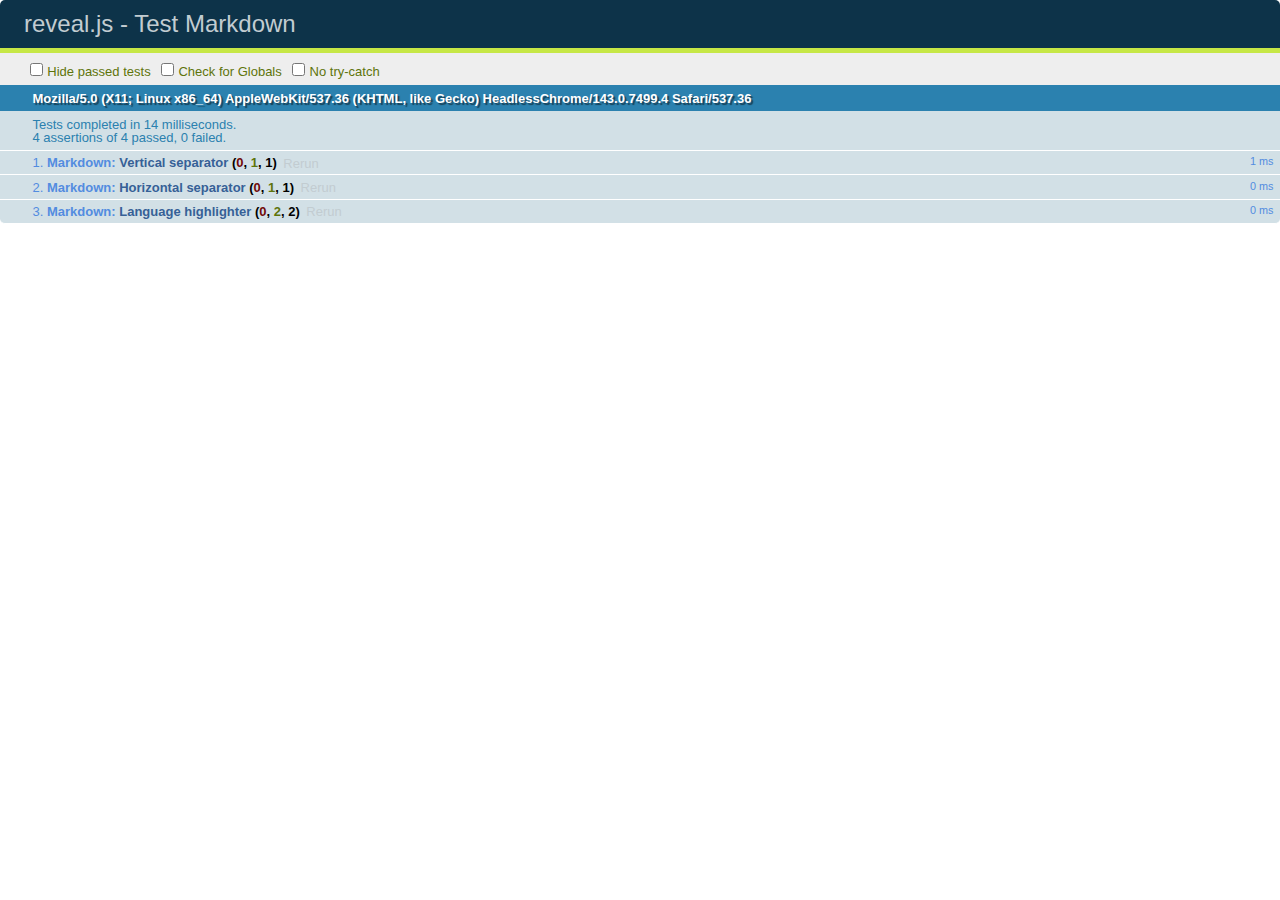
<file: reveal.js/test/test-markdown-external.html>
<!doctype html>
<html lang="en">

	<head>
		<meta charset="utf-8">

		<title>reveal.js - Test Markdown</title>

		<link rel="stylesheet" href="../css/reveal.css">
		<link rel="stylesheet" href="qunit-1.12.0.css">
	</head>

	<body style="overflow: auto;">

		<div id="qunit"></div>
  		<div id="qunit-fixture"></div>

		<div class="reveal" style="display: none;">

			<div class="slides">
				<section data-markdown="simple.md" data-separator="^\n\n\n" data-separator-vertical="^\n\n"></section>
			</div>

		</div>

		<script src="../lib/js/head.min.js"></script>
		<script src="../js/reveal.js"></script>
		<script src="../plugin/highlight/highlight.js"></script>
		<script src="../plugin/markdown/marked.js"></script>
		<script src="../plugin/markdown/markdown.js"></script>
		<script src="qunit-1.12.0.js"></script>

		<script src="test-markdown-external.js"></script>

	</body>
</html>
</file>
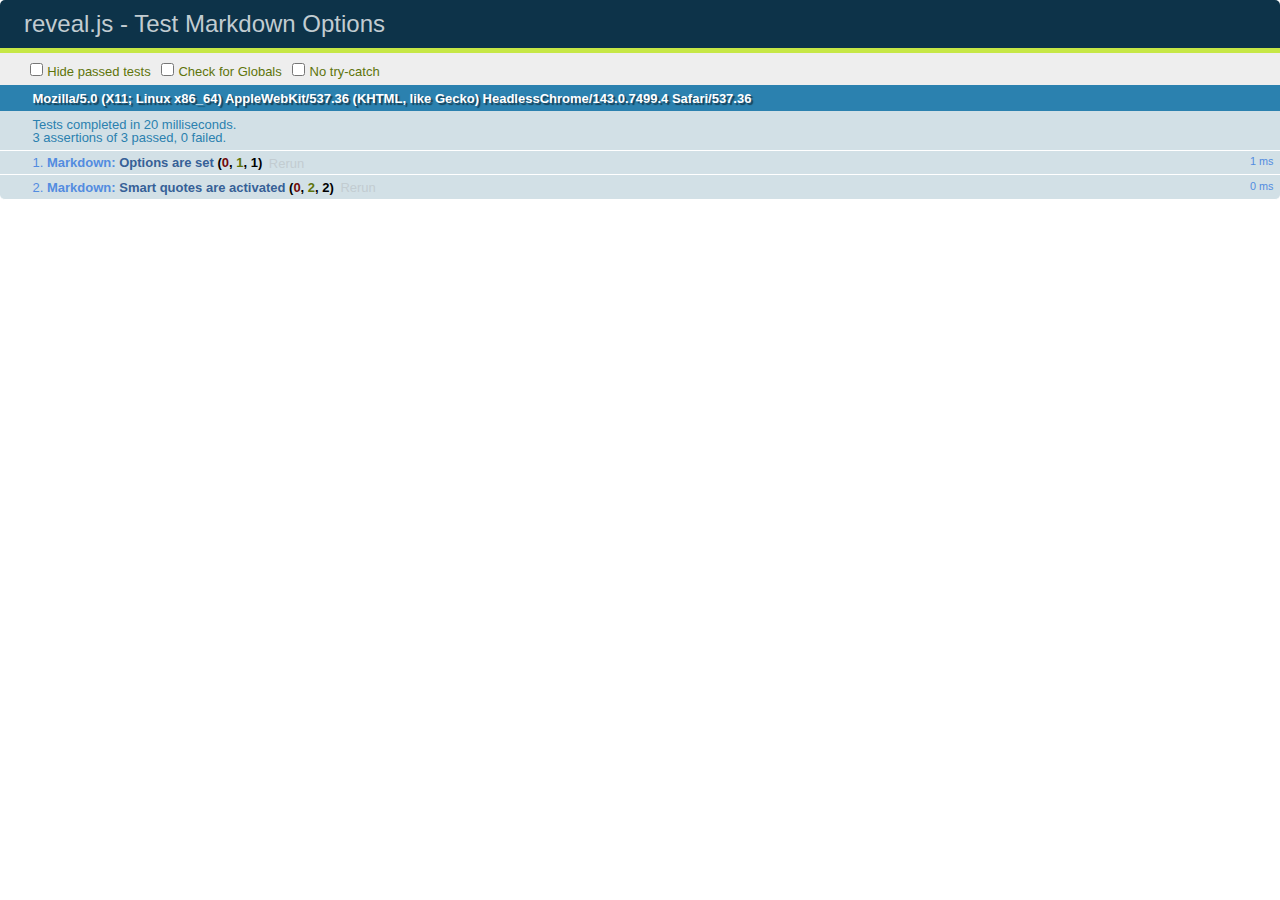
<file: reveal.js/test/test-markdown-options.html>
<!doctype html>
<html lang="en">

	<head>
		<meta charset="utf-8">

		<title>reveal.js - Test Markdown Options</title>

		<link rel="stylesheet" href="../css/reveal.css">
		<link rel="stylesheet" href="qunit-1.12.0.css">
	</head>

	<body style="overflow: auto;">

		<div id="qunit"></div>
		<div id="qunit-fixture"></div>

		<div class="reveal" style="display: none;">

			<div class="slides">

				<section data-markdown>
					<script type="text/template">
						## Testing Markdown Options

						This "slide" should contain 'smart' quotes.
					</script>
				</section>

			</div>

		</div>

		<script src="../lib/js/head.min.js"></script>
		<script src="../js/reveal.js"></script>
		<script src="qunit-1.12.0.js"></script>

		<script src="test-markdown-options.js"></script>

	</body>
</html>
</file>
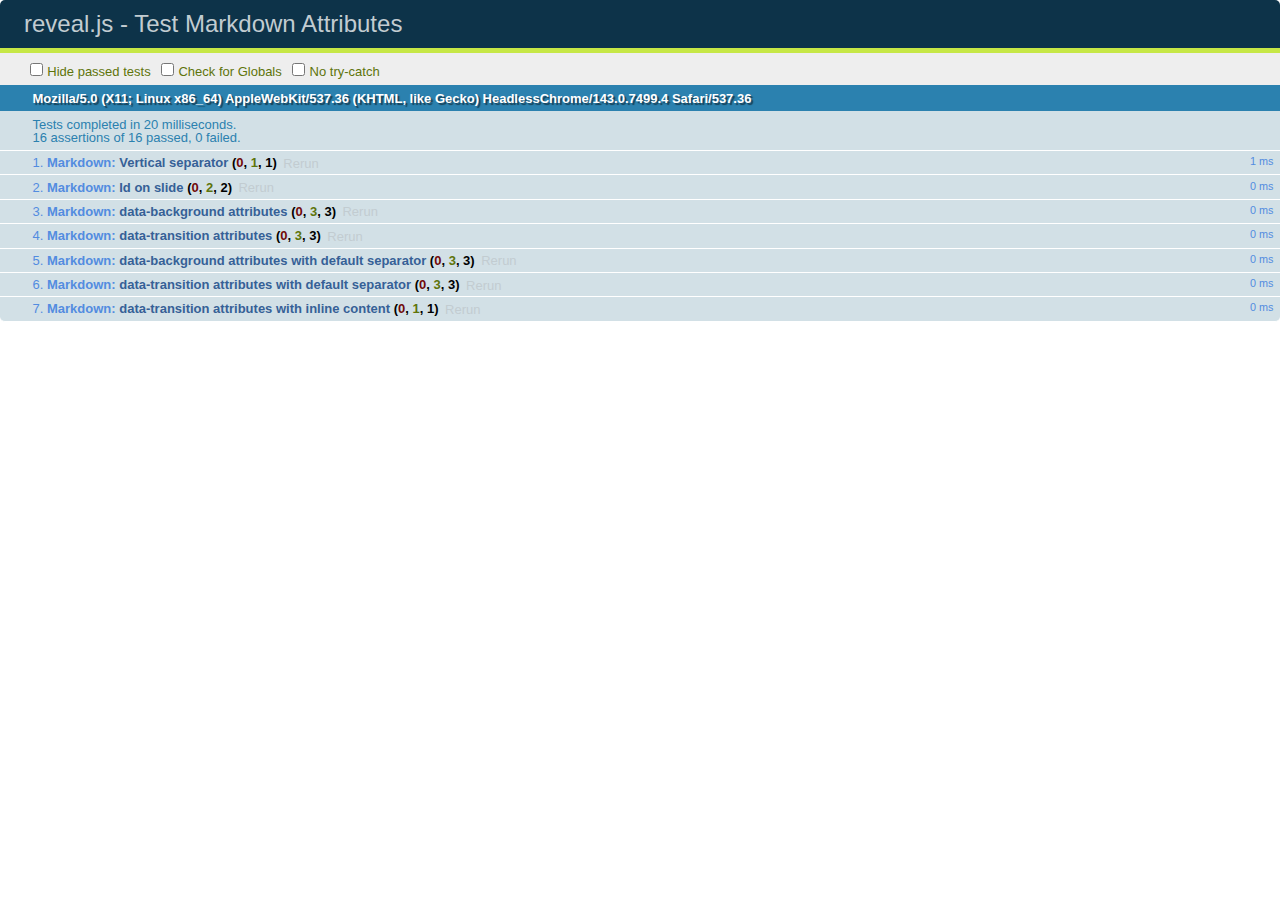
<file: reveal.js/test/test-markdown-slide-attributes.html>
<!doctype html>
<html lang="en">

	<head>
		<meta charset="utf-8">

		<title>reveal.js - Test Markdown Attributes</title>

		<link rel="stylesheet" href="../css/reveal.css">
		<link rel="stylesheet" href="qunit-1.12.0.css">
	</head>

	<body style="overflow: auto;">

		<div id="qunit"></div>
		<div id="qunit-fixture"></div>

		<div class="reveal" style="display: none;">

			<div class="slides">

				<!-- <section data-markdown="example.md" data-separator="^\n\n\n" data-separator-vertical="^\n\n"></section> -->

				<!-- Slides are separated by three lines, vertical slides by two lines, attributes are one any line starting with (spaces and) two dashes -->
				<section 	data-markdown data-separator="^\n\n\n"
									data-separator-vertical="^\n\n"
									data-separator-notes="^Note:"
									data-attributes="--\s(.*?)$"
									data-charset="utf-8">
					<script type="text/template">
						# Test attributes in Markdown
						## Slide 1



						## Slide 2
						<!-- -- id="slide2" data-transition="zoom" data-background="#A0C66B" -->


						## Slide 2.1
						<!-- -- data-background="#ff0000" data-transition="fade" -->


						## Slide 2.2
						[Link to Slide2](#/slide2)



						## Slide 3
						<!-- -- data-transition="zoom" data-background="#C6916B" -->



						## Slide 4
					</script>
				</section>

				<section 	data-markdown data-separator="^\n\n\n"
									data-separator-vertical="^\n\n"
									data-separator-notes="^Note:"
									data-charset="utf-8">
					<script type="text/template">
						# Test attributes in Markdown with default separator
						## Slide 1 Def



						## Slide 2 Def
						<!-- .slide: id="slide2def" data-transition="concave" data-background="#A7C66B" -->


						## Slide 2.1 Def
						<!-- .slide: data-background="#f70000" data-transition="page" -->


						## Slide 2.2 Def
						[Link to Slide2](#/slide2def)



						## Slide 3 Def
						<!-- .slide: data-transition="concave" data-background="#C7916B" -->



						## Slide 4
					</script>
				</section>

				<section data-markdown>
					<script type="text/template">
						<!-- .slide: data-background="#ff0000" -->
						## Hello world
					</script>
				</section>

				<section data-markdown>
					<script type="text/template">
						## Hello world
						<!-- .slide: data-background="#ff0000" -->
					</script>
				</section>

				<section data-markdown>
					<script type="text/template">
						## Hello world

						Test
						<!-- .slide: data-background="#ff0000" -->

						More Test
					</script>
				</section>

			</div>

		</div>

		<script src="../lib/js/head.min.js"></script>
		<script src="../js/reveal.js"></script>
		<script src="../plugin/markdown/marked.js"></script>
		<script src="../plugin/markdown/markdown.js"></script>
		<script src="qunit-1.12.0.js"></script>

		<script src="test-markdown-slide-attributes.js"></script>

	</body>
</html>
</file>
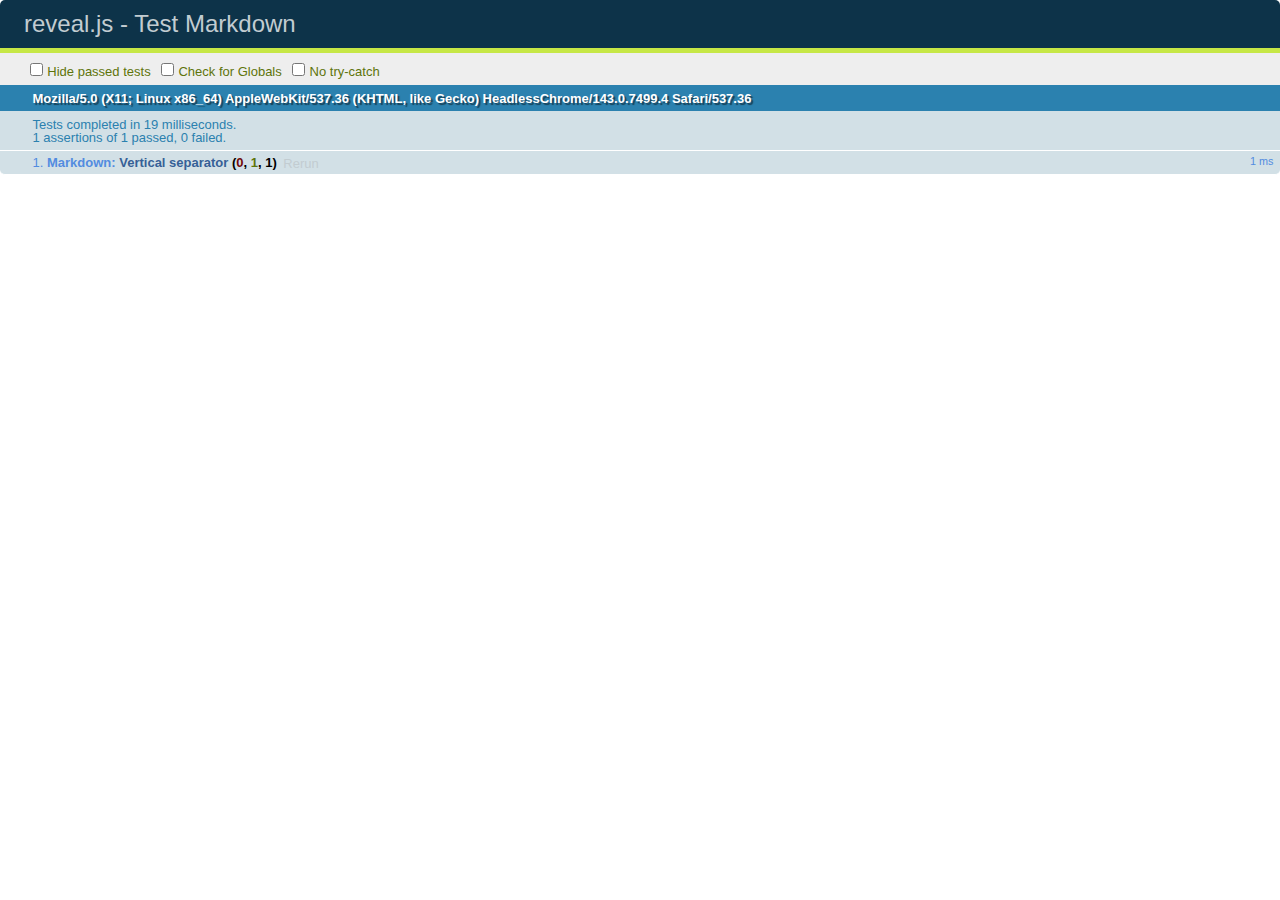
<file: reveal.js/test/test-markdown.html>
<!doctype html>
<html lang="en">

	<head>
		<meta charset="utf-8">

		<title>reveal.js - Test Markdown</title>

		<link rel="stylesheet" href="../css/reveal.css">
		<link rel="stylesheet" href="qunit-1.12.0.css">
	</head>

	<body style="overflow: auto;">

		<div id="qunit"></div>
		<div id="qunit-fixture"></div>

		<div class="reveal" style="display: none;">

			<div class="slides">

				<!-- <section data-markdown="example.md" data-separator="^\n\n\n" data-separator-vertical="^\n\n"></section> -->

				<!-- Slides are separated by newline + three dashes + newline, vertical slides identical but two dashes -->
				<section data-markdown data-separator="^\n---\n$" data-separator-vertical="^\n--\n$">
					<script type="text/template">
						## Slide 1.1

						--

						## Slide 1.2

						---

						## Slide 2
					</script>
				</section>

			</div>

		</div>

		<script src="../lib/js/head.min.js"></script>
		<script src="../js/reveal.js"></script>
		<script src="../plugin/markdown/marked.js"></script>
		<script src="../plugin/markdown/markdown.js"></script>
		<script src="qunit-1.12.0.js"></script>

		<script src="test-markdown.js"></script>

	</body>
</html>
</file>
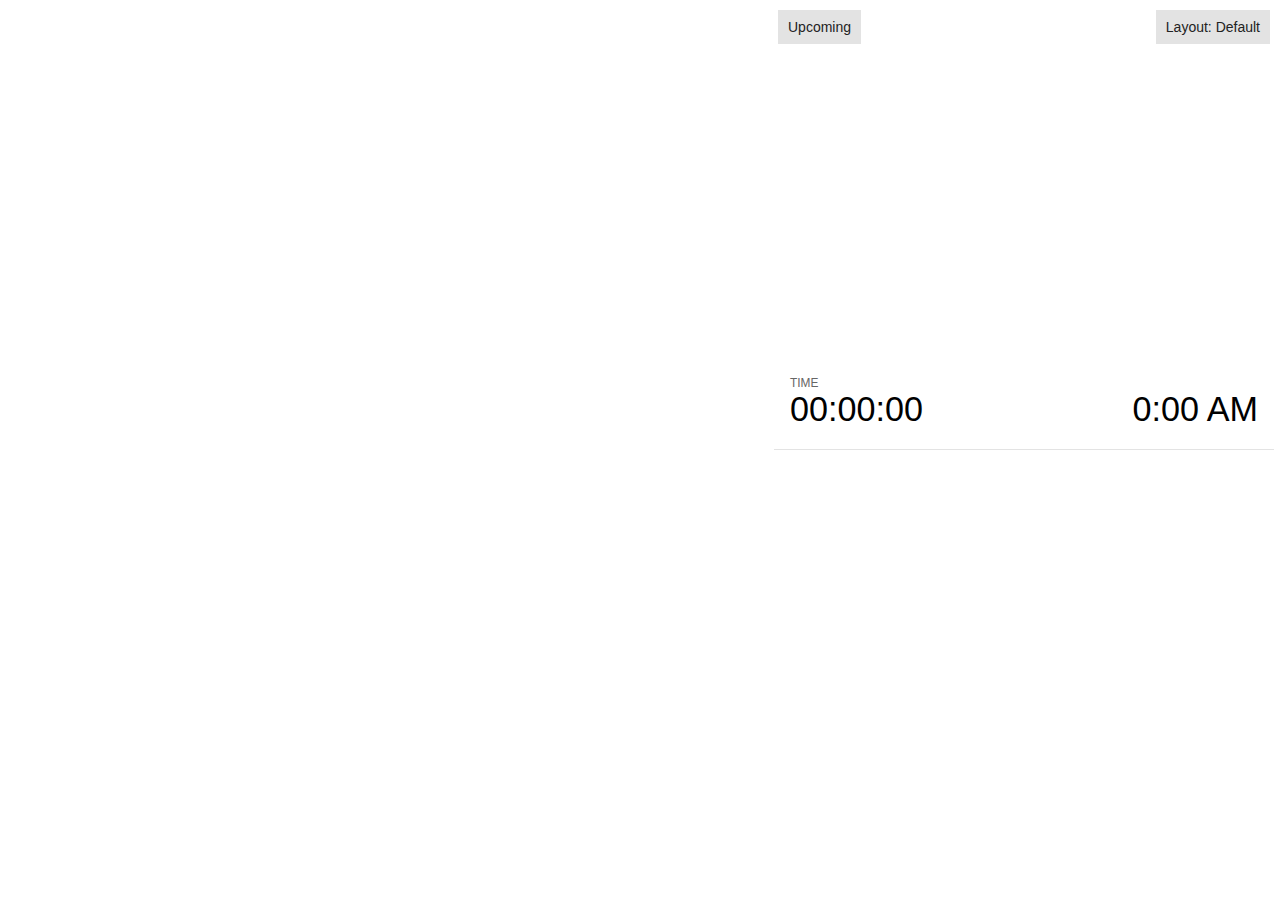
<file: reveal.js/plugin/notes/notes.html>
<!doctype html>
<html lang="en">
	<head>
		<meta charset="utf-8">

		<title>reveal.js - Slide Notes</title>

		<style>
			body {
				font-family: Helvetica;
				font-size: 18px;
			}

			#current-slide,
			#upcoming-slide,
			#speaker-controls {
				padding: 6px;
				box-sizing: border-box;
				-moz-box-sizing: border-box;
			}

			#current-slide iframe,
			#upcoming-slide iframe {
				width: 100%;
				height: 100%;
				border: 1px solid #ddd;
			}

			#current-slide .label,
			#upcoming-slide .label {
				position: absolute;
				top: 10px;
				left: 10px;
				z-index: 2;
			}

			.overlay-element {
				height: 34px;
				line-height: 34px;
				padding: 0 10px;
				text-shadow: none;
				background: rgba( 220, 220, 220, 0.8 );
				color: #222;
				font-size: 14px;
			}

			.overlay-element.interactive:hover {
				background: rgba( 220, 220, 220, 1 );
			}

			#current-slide {
				position: absolute;
				width: 60%;
				height: 100%;
				top: 0;
				left: 0;
				padding-right: 0;
			}

			#upcoming-slide {
				position: absolute;
				width: 40%;
				height: 40%;
				right: 0;
				top: 0;
			}

			/* Speaker controls */
			#speaker-controls {
				position: absolute;
				top: 40%;
				right: 0;
				width: 40%;
				height: 60%;
				overflow: auto;
				font-size: 18px;
			}

				.speaker-controls-time.hidden,
				.speaker-controls-notes.hidden {
					display: none;
				}

				.speaker-controls-time .label,
				.speaker-controls-pace .label,
				.speaker-controls-notes .label {
					text-transform: uppercase;
					font-weight: normal;
					font-size: 0.66em;
					color: #666;
					margin: 0;
				}

				.speaker-controls-time, .speaker-controls-pace {
					border-bottom: 1px solid rgba( 200, 200, 200, 0.5 );
					margin-bottom: 10px;
					padding: 10px 16px;
					padding-bottom: 20px;
					cursor: pointer;
				}

				.speaker-controls-time .reset-button {
					opacity: 0;
					float: right;
					color: #666;
					text-decoration: none;
				}
				.speaker-controls-time:hover .reset-button {
					opacity: 1;
				}

				.speaker-controls-time .timer,
				.speaker-controls-time .clock {
					width: 50%;
				}

				.speaker-controls-time .timer,
				.speaker-controls-time .clock,
				.speaker-controls-time .pacing .hours-value,
				.speaker-controls-time .pacing .minutes-value,
				.speaker-controls-time .pacing .seconds-value {
					font-size: 1.9em;
				}

				.speaker-controls-time .timer {
					float: left;
				}

				.speaker-controls-time .clock {
					float: right;
					text-align: right;
				}

				.speaker-controls-time span.mute {
					opacity: 0.3;
				}

				.speaker-controls-time .pacing-title {
					margin-top: 5px;
				}

				.speaker-controls-time .pacing.ahead {
					color: blue;
				}

				.speaker-controls-time .pacing.on-track {
					color: green;
				}

				.speaker-controls-time .pacing.behind {
					color: red;
				}

				.speaker-controls-notes {
					padding: 10px 16px;
				}

				.speaker-controls-notes .value {
					margin-top: 5px;
					line-height: 1.4;
					font-size: 1.2em;
				}

			/* Layout selector */
			#speaker-layout {
				position: absolute;
				top: 10px;
				right: 10px;
				color: #222;
				z-index: 10;
			}
				#speaker-layout select {
					position: absolute;
					width: 100%;
					height: 100%;
					top: 0;
					left: 0;
					border: 0;
					box-shadow: 0;
					cursor: pointer;
					opacity: 0;

					font-size: 1em;
					background-color: transparent;

					-moz-appearance: none;
					-webkit-appearance: none;
					-webkit-tap-highlight-color: rgba(0, 0, 0, 0);
				}

				#speaker-layout select:focus {
					outline: none;
					box-shadow: none;
				}

			.clear {
				clear: both;
			}

			/* Speaker layout: Wide */
			body[data-speaker-layout="wide"] #current-slide,
			body[data-speaker-layout="wide"] #upcoming-slide {
				width: 50%;
				height: 45%;
				padding: 6px;
			}

			body[data-speaker-layout="wide"] #current-slide {
				top: 0;
				left: 0;
			}

			body[data-speaker-layout="wide"] #upcoming-slide {
				top: 0;
				left: 50%;
			}

			body[data-speaker-layout="wide"] #speaker-controls {
				top: 45%;
				left: 0;
				width: 100%;
				height: 50%;
				font-size: 1.25em;
			}

			/* Speaker layout: Tall */
			body[data-speaker-layout="tall"] #current-slide,
			body[data-speaker-layout="tall"] #upcoming-slide {
				width: 45%;
				height: 50%;
				padding: 6px;
			}

			body[data-speaker-layout="tall"] #current-slide {
				top: 0;
				left: 0;
			}

			body[data-speaker-layout="tall"] #upcoming-slide {
				top: 50%;
				left: 0;
			}

			body[data-speaker-layout="tall"] #speaker-controls {
				padding-top: 40px;
				top: 0;
				left: 45%;
				width: 55%;
				height: 100%;
				font-size: 1.25em;
			}

			/* Speaker layout: Notes only */
			body[data-speaker-layout="notes-only"] #current-slide,
			body[data-speaker-layout="notes-only"] #upcoming-slide {
				display: none;
			}

			body[data-speaker-layout="notes-only"] #speaker-controls {
				padding-top: 40px;
				top: 0;
				left: 0;
				width: 100%;
				height: 100%;
				font-size: 1.25em;
			}

			@media screen and (max-width: 1080px) {
				body[data-speaker-layout="default"] #speaker-controls {
					font-size: 16px;
				}
			}

			@media screen and (max-width: 900px) {
				body[data-speaker-layout="default"] #speaker-controls {
					font-size: 14px;
				}
			}

			@media screen and (max-width: 800px) {
				body[data-speaker-layout="default"] #speaker-controls {
					font-size: 12px;
				}
			}

		</style>
	</head>

	<body>

		<div id="current-slide"></div>
		<div id="upcoming-slide"><span class="overlay-element label">Upcoming</span></div>
		<div id="speaker-controls">
			<div class="speaker-controls-time">
				<h4 class="label">Time <span class="reset-button">Click to Reset</span></h4>
				<div class="clock">
					<span class="clock-value">0:00 AM</span>
				</div>
				<div class="timer">
					<span class="hours-value">00</span><span class="minutes-value">:00</span><span class="seconds-value">:00</span>
				</div>
				<div class="clear"></div>

				<h4 class="label pacing-title" style="display: none">Pacing – Time to finish current slide</h4>
				<div class="pacing" style="display: none">
					<span class="hours-value">00</span><span class="minutes-value">:00</span><span class="seconds-value">:00</span>
				</div>
			</div>

			<div class="speaker-controls-notes hidden">
				<h4 class="label">Notes</h4>
				<div class="value"></div>
			</div>
		</div>
		<div id="speaker-layout" class="overlay-element interactive">
			<span class="speaker-layout-label"></span>
			<select class="speaker-layout-dropdown"></select>
		</div>

		<script src="../../plugin/markdown/marked.js"></script>
		<script>

			(function() {

				var notes,
					notesValue,
					currentState,
					currentSlide,
					upcomingSlide,
					layoutLabel,
					layoutDropdown,
					connected = false;

				var SPEAKER_LAYOUTS = {
					'default': 'Default',
					'wide': 'Wide',
					'tall': 'Tall',
					'notes-only': 'Notes only'
				};

				setupLayout();

				window.addEventListener( 'message', function( event ) {

					var data = JSON.parse( event.data );

					// The overview mode is only useful to the reveal.js instance
					// where navigation occurs so we don't sync it
					if( data.state ) delete data.state.overview;

					// Messages sent by the notes plugin inside of the main window
					if( data && data.namespace === 'reveal-notes' ) {
						if( data.type === 'connect' ) {
							handleConnectMessage( data );
						}
						else if( data.type === 'state' ) {
							handleStateMessage( data );
						}
					}
					// Messages sent by the reveal.js inside of the current slide preview
					else if( data && data.namespace === 'reveal' ) {
						if( /ready/.test( data.eventName ) ) {
							// Send a message back to notify that the handshake is complete
							window.opener.postMessage( JSON.stringify({ namespace: 'reveal-notes', type: 'connected'} ), '*' );
						}
						else if( /slidechanged|fragmentshown|fragmenthidden|paused|resumed/.test( data.eventName ) && currentState !== JSON.stringify( data.state ) ) {

							window.opener.postMessage( JSON.stringify({ method: 'setState', args: [ data.state ]} ), '*' );

						}
					}

				} );

				/**
				 * Called when the main window is trying to establish a
				 * connection.
				 */
				function handleConnectMessage( data ) {

					if( connected === false ) {
						connected = true;

						setupIframes( data );
						setupKeyboard();
						setupNotes();
						setupTimer();
					}

				}

				/**
				 * Called when the main window sends an updated state.
				 */
				function handleStateMessage( data ) {

					// Store the most recently set state to avoid circular loops
					// applying the same state
					currentState = JSON.stringify( data.state );

					// No need for updating the notes in case of fragment changes
					if ( data.notes ) {
						notes.classList.remove( 'hidden' );
						notesValue.style.whiteSpace = data.whitespace;
						if( data.markdown ) {
							notesValue.innerHTML = marked( data.notes );
						}
						else {
							notesValue.innerHTML = data.notes;
						}
					}
					else {
						notes.classList.add( 'hidden' );
					}

					// Update the note slides
					currentSlide.contentWindow.postMessage( JSON.stringify({ method: 'setState', args: [ data.state ] }), '*' );
					upcomingSlide.contentWindow.postMessage( JSON.stringify({ method: 'setState', args: [ data.state ] }), '*' );
					upcomingSlide.contentWindow.postMessage( JSON.stringify({ method: 'next' }), '*' );

				}

				// Limit to max one state update per X ms
				handleStateMessage = debounce( handleStateMessage, 200 );

				/**
				 * Forward keyboard events to the current slide window.
				 * This enables keyboard events to work even if focus
				 * isn't set on the current slide iframe.
				 */
				function setupKeyboard() {

					document.addEventListener( 'keydown', function( event ) {
						currentSlide.contentWindow.postMessage( JSON.stringify({ method: 'triggerKey', args: [ event.keyCode ] }), '*' );
					} );

				}

				/**
				 * Creates the preview iframes.
				 */
				function setupIframes( data ) {

					var params = [
						'receiver',
						'progress=false',
						'history=false',
						'transition=none',
						'autoSlide=0',
						'backgroundTransition=none'
					].join( '&' );

					var urlSeparator = /\?/.test(data.url) ? '&' : '?';
					var hash = '#/' + data.state.indexh + '/' + data.state.indexv;
					var currentURL = data.url + urlSeparator + params + '&postMessageEvents=true' + hash;
					var upcomingURL = data.url + urlSeparator + params + '&controls=false' + hash;

					currentSlide = document.createElement( 'iframe' );
					currentSlide.setAttribute( 'width', 1280 );
					currentSlide.setAttribute( 'height', 1024 );
					currentSlide.setAttribute( 'src', currentURL );
					document.querySelector( '#current-slide' ).appendChild( currentSlide );

					upcomingSlide = document.createElement( 'iframe' );
					upcomingSlide.setAttribute( 'width', 640 );
					upcomingSlide.setAttribute( 'height', 512 );
					upcomingSlide.setAttribute( 'src', upcomingURL );
					document.querySelector( '#upcoming-slide' ).appendChild( upcomingSlide );

				}

				/**
				 * Setup the notes UI.
				 */
				function setupNotes() {

					notes = document.querySelector( '.speaker-controls-notes' );
					notesValue = document.querySelector( '.speaker-controls-notes .value' );

				}

				function getTimings() {

					var slides = Reveal.getSlides();
					var defaultTiming = Reveal.getConfig().defaultTiming;
					if (defaultTiming == null) {
						return null;
					}
					var timings = [];
					for ( var i in slides ) {
						var slide = slides[i];
						var timing = defaultTiming;
						if( slide.hasAttribute( 'data-timing' )) {
							var t = slide.getAttribute( 'data-timing' );
							timing = parseInt(t);
							if( isNaN(timing) ) {
								console.warn("Could not parse timing '" + t + "' of slide " + i + "; using default of " + defaultTiming);
								timing = defaultTiming;
							}
						}
						timings.push(timing);
					}
					return timings;

				}

				/**
				 * Return the number of seconds allocated for presenting
				 * all slides up to and including this one.
				 */
				function getTimeAllocated(timings) {

					var slides = Reveal.getSlides();
					var allocated = 0;
					var currentSlide = Reveal.getSlidePastCount();
					for (var i in slides.slice(0, currentSlide + 1)) {
						allocated += timings[i];
					}
					return allocated;

				}

				/**
				 * Create the timer and clock and start updating them
				 * at an interval.
				 */
				function setupTimer() {

					var start = new Date(),
					timeEl = document.querySelector( '.speaker-controls-time' ),
					clockEl = timeEl.querySelector( '.clock-value' ),
					hoursEl = timeEl.querySelector( '.hours-value' ),
					minutesEl = timeEl.querySelector( '.minutes-value' ),
					secondsEl = timeEl.querySelector( '.seconds-value' ),
					pacingTitleEl = timeEl.querySelector( '.pacing-title' ),
					pacingEl = timeEl.querySelector( '.pacing' ),
					pacingHoursEl = pacingEl.querySelector( '.hours-value' ),
					pacingMinutesEl = pacingEl.querySelector( '.minutes-value' ),
					pacingSecondsEl = pacingEl.querySelector( '.seconds-value' );

					var timings = getTimings();
					if (timings !== null) {
						pacingTitleEl.style.removeProperty('display');
						pacingEl.style.removeProperty('display');
					}

					function _displayTime( hrEl, minEl, secEl, time) {

						var sign = Math.sign(time) == -1 ? "-" : "";
						time = Math.abs(Math.round(time / 1000));
						var seconds = time % 60;
						var minutes = Math.floor( time / 60 ) % 60 ;
						var hours = Math.floor( time / ( 60 * 60 )) ;
						hrEl.innerHTML = sign + zeroPadInteger( hours );
						if (hours == 0) {
							hrEl.classList.add( 'mute' );
						}
						else {
							hrEl.classList.remove( 'mute' );
						}
						minEl.innerHTML = ':' + zeroPadInteger( minutes );
						if (hours == 0 && minutes == 0) {
							minEl.classList.add( 'mute' );
						}
						else {
							minEl.classList.remove( 'mute' );
						}
						secEl.innerHTML = ':' + zeroPadInteger( seconds );
					}

					function _updateTimer() {

						var diff, hours, minutes, seconds,
						now = new Date();

						diff = now.getTime() - start.getTime();

						clockEl.innerHTML = now.toLocaleTimeString( 'en-US', { hour12: true, hour: '2-digit', minute:'2-digit' } );
						_displayTime( hoursEl, minutesEl, secondsEl, diff );
						if (timings !== null) {
							_updatePacing(diff);
						}

					}

					function _updatePacing(diff) {

						var slideEndTiming = getTimeAllocated(timings) * 1000;
						var currentSlide = Reveal.getSlidePastCount();
						var currentSlideTiming = timings[currentSlide] * 1000;
						var timeLeftCurrentSlide = slideEndTiming - diff;
						if (timeLeftCurrentSlide < 0) {
							pacingEl.className = 'pacing behind';
						}
						else if (timeLeftCurrentSlide < currentSlideTiming) {
							pacingEl.className = 'pacing on-track';
						}
						else {
							pacingEl.className = 'pacing ahead';
						}
						_displayTime( pacingHoursEl, pacingMinutesEl, pacingSecondsEl, timeLeftCurrentSlide );

					}

					// Update once directly
					_updateTimer();

					// Then update every second
					setInterval( _updateTimer, 1000 );

					function _resetTimer() {

						if (timings == null) {
							start = new Date();
						}
						else {
							// Reset timer to beginning of current slide
							var slideEndTiming = getTimeAllocated(timings) * 1000;
							var currentSlide = Reveal.getSlidePastCount();
							var currentSlideTiming = timings[currentSlide] * 1000;
							var previousSlidesTiming = slideEndTiming - currentSlideTiming;
							var now = new Date();
							start = new Date(now.getTime() - previousSlidesTiming);
						}
						_updateTimer();

					}

					timeEl.addEventListener( 'click', function() {
						_resetTimer();
						return false;
					} );

				}

				/**
				 * Sets up the speaker view layout and layout selector.
				 */
				function setupLayout() {

					layoutDropdown = document.querySelector( '.speaker-layout-dropdown' );
					layoutLabel = document.querySelector( '.speaker-layout-label' );

					// Render the list of available layouts
					for( var id in SPEAKER_LAYOUTS ) {
						var option = document.createElement( 'option' );
						option.setAttribute( 'value', id );
						option.textContent = SPEAKER_LAYOUTS[ id ];
						layoutDropdown.appendChild( option );
					}

					// Monitor the dropdown for changes
					layoutDropdown.addEventListener( 'change', function( event ) {

						setLayout( layoutDropdown.value );

					}, false );

					// Restore any currently persisted layout
					setLayout( getLayout() );

				}

				/**
				 * Sets a new speaker view layout. The layout is persisted
				 * in local storage.
				 */
				function setLayout( value ) {

					var title = SPEAKER_LAYOUTS[ value ];

					layoutLabel.innerHTML = 'Layout' + ( title ? ( ': ' + title ) : '' );
					layoutDropdown.value = value;

					document.body.setAttribute( 'data-speaker-layout', value );

					// Persist locally
					if( supportsLocalStorage() ) {
						window.localStorage.setItem( 'reveal-speaker-layout', value );
					}

				}

				/**
				 * Returns the ID of the most recently set speaker layout
				 * or our default layout if none has been set.
				 */
				function getLayout() {

					if( supportsLocalStorage() ) {
						var layout = window.localStorage.getItem( 'reveal-speaker-layout' );
						if( layout ) {
							return layout;
						}
					}

					// Default to the first record in the layouts hash
					for( var id in SPEAKER_LAYOUTS ) {
						return id;
					}

				}

				function supportsLocalStorage() {

					try {
						localStorage.setItem('test', 'test');
						localStorage.removeItem('test');
						return true;
					}
					catch( e ) {
						return false;
					}

				}

				function zeroPadInteger( num ) {

					var str = '00' + parseInt( num );
					return str.substring( str.length - 2 );

				}

				/**
				 * Limits the frequency at which a function can be called.
				 */
				function debounce( fn, ms ) {

					var lastTime = 0,
						timeout;

					return function() {

						var args = arguments;
						var context = this;

						clearTimeout( timeout );

						var timeSinceLastCall = Date.now() - lastTime;
						if( timeSinceLastCall > ms ) {
							fn.apply( context, args );
							lastTime = Date.now();
						}
						else {
							timeout = setTimeout( function() {
								fn.apply( context, args );
								lastTime = Date.now();
							}, ms - timeSinceLastCall );
						}

					}

				}

			})();

		</script>
	</body>
</html>
</file>
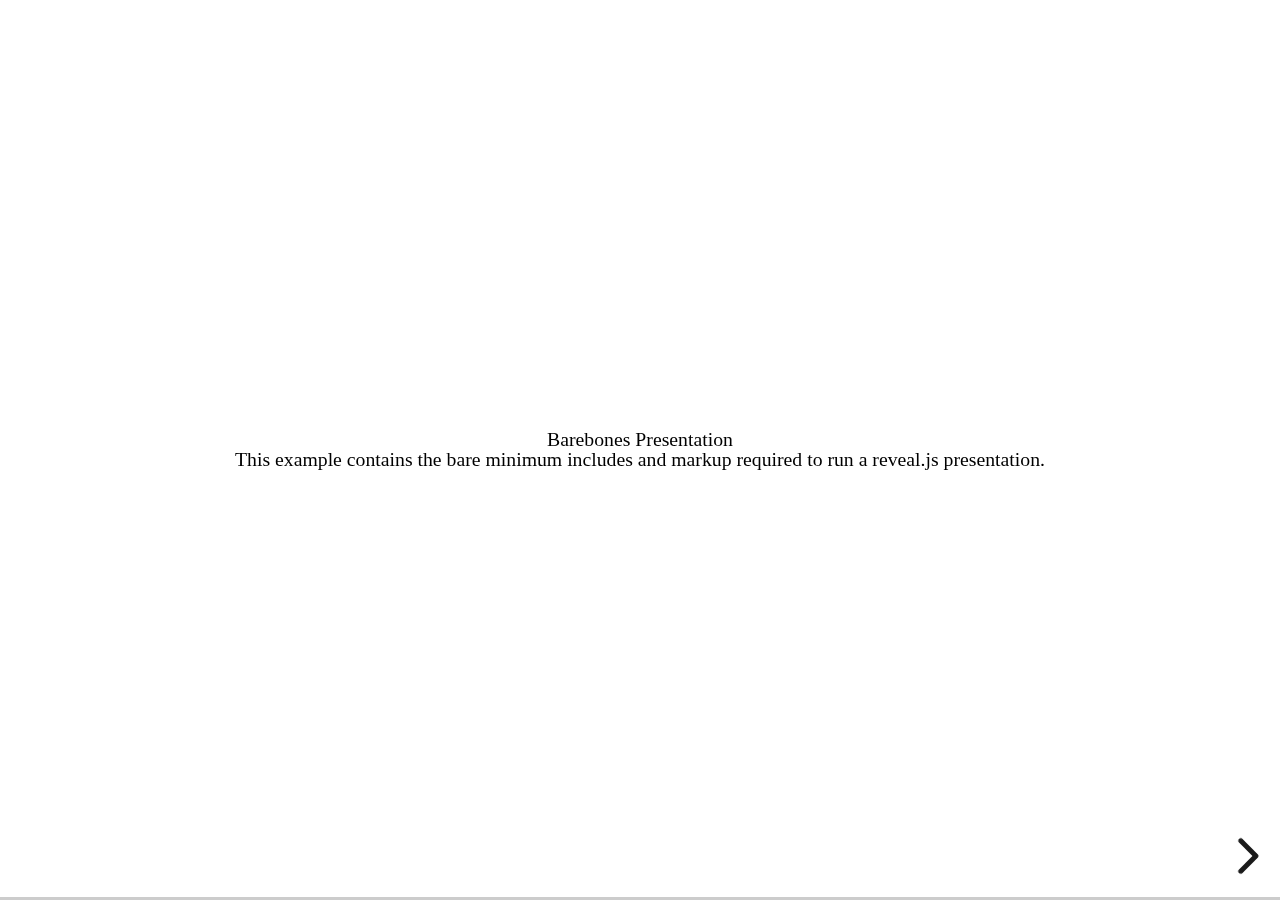
<file: reveal.js/test/examples/barebones.html>
<!doctype html>
<html lang="en">

	<head>
		<meta charset="utf-8">

		<title>reveal.js - Barebones</title>

		<link rel="stylesheet" href="../../css/reveal.css">
	</head>

	<body>

		<div class="reveal">

			<div class="slides">

				<section>
					<h2>Barebones Presentation</h2>
					<p>This example contains the bare minimum includes and markup required to run a reveal.js presentation.</p>
				</section>

				<section>
					<h2>No Theme</h2>
					<p>There's no theme included, so it will fall back on browser defaults.</p>
				</section>

			</div>

		</div>

		<script src="../../js/reveal.js"></script>

		<script>

			Reveal.initialize();

		</script>

	</body>
</html>
</file>
<file: reveal.js/css/theme/momentum.css>
/**
 * A simple theme for reveal.js presentations, similar
 * to the default theme. The accent color is darkblue.
 *
 * This theme is Copyright (C) 2012 Owen Versteeg, https://github.com/StereotypicalApps. It is MIT licensed.
 * reveal.js is Copyright (C) 2011-2012 Hakim El Hattab, http://hakim.se
 */
@import url(https://fonts.googleapis.com/css?family=Montserrat:400,700);
@import url(https://fonts.googleapis.com/css?family=Lato:400,700,400italic,700italic);

section.has-dark-background, section.has-dark-background h1, section.has-dark-background h2, section.has-dark-background h3, section.has-dark-background h4, section.has-dark-background h5, section.has-dark-background h6 {
  color: #fff; }

/* CUSTOM STYLES */
.reveal .image-attribution {
  font-size: .5em;
  float: right;
}

.reveal .short-image-attribution {
  display: block;
  font-size: .5em;
  float: none;
}

.reveal .code-snippet {
  font-family: Courier, Monaco, monospace;
  background-color: #3F3F3F;
  color: #DCDCDC;
  padding: 2px 4px;
}

.reveal .footer {
  position: fixed;
  height: 30px;
  bottom: 10px;
}

.reveal .slide-width {
  width: 80%;
}

.reveal .bold {
  font-weight: 600;
}

.reveal .italic {
  font-style: italic;
}

.reveal .no-bullet {
  list-style-type: none;
}

/* BRAND COLORS FOR TEXT */
.reveal .brand-blue {
  color: #1E0A6E;
}

.reveal .brand-cream {
  color: #F3FFF2;
}

.reveal .brand-dark-blue {
  color: #0E013E;
}

.reveal .brand-green {
  color: #006E40;
}

.reveal .brand-light-blue {
  color: #E1F5F0;
}

.reveal .brand-salmon {
  color: #F15F63;
}

.reveal .brand-teal {
  color: #5FD2B1;
}

.reveal .brand-yellow {
  color: #E5D23D;
}

/*********************************************
 * GLOBAL STYLES
 *********************************************/
body {
  background: #E1F5F0;
  background-color: #E1F5F0; }

.reveal {
  font-family: "Kessel", "Poppins", sans-serif;
  font-size: 24px;
  font-weight: normal;
  color: #0E013E; }

::selection {
  color: #fff;
  background: rgba(0, 0, 0, 0.99);
  text-shadow: none; }

::-moz-selection {
  color: #fff;
  background: rgba(0, 0, 0, 0.99);
  text-shadow: none; }

.reveal .slides > section,
.reveal .slides > section > section {
  line-height: 1.4;
  font-weight: inherit; }

/*********************************************
 * HEADERS
 *********************************************/
.reveal h1,
.reveal h2,
.reveal h3,
.reveal h4,
.reveal h5,
.reveal h6 {
  margin: 0 0 20px 0;
  color: #1E0A6E;
  font-family: "Kessel", "Poppins", sans-serif;
  font-weight: 600;
  line-height: 1.2;
  letter-spacing: normal;
  text-transform: none;
  text-shadow: none;
  word-wrap: break-word; }

.reveal h1 {
  font-size: 3em; }

.reveal h2 {
  font-size: 2.11em; }

.reveal h3 {
  font-size: 1.55em; }

.reveal h4 {
  font-size: 1em; }

.reveal h1 {
  text-shadow: none; }

/*********************************************
 * OTHER
 *********************************************/
.reveal p {
  margin: 20px 0;
  line-height: 1.3; }

/* Ensure certain elements are never larger than the slide itself */
.reveal img,
.reveal video,
.reveal iframe {
  max-width: 95%;
  max-height: 95%; }

.reveal strong,
.reveal b {
  font-weight: bold; }

.reveal em {
  font-style: italic; }

.reveal ol,
.reveal dl,
.reveal ul {
  display: inline-block;
  text-align: left;
  margin: 0 0 0 1em; }

.reveal ol {
  list-style-type: decimal; }

.reveal ul {
  list-style-type: circle; }

.reveal ul ul,
.reveal ul ol,
.reveal ol ol,
.reveal ol ul {
  display: block;
  margin-left: 40px; }

.reveal dt {
  font-weight: bold; }

.reveal dd {
  margin-left: 40px; }

.reveal blockquote {
  display: block;
  position: relative;
  width: 70%;
  margin: 20px auto;
  padding: 5px;
  font-style: italic;
  background: rgba(255, 255, 255, 0.05);
  box-shadow: 0px 0px 2px rgba(0, 0, 0, 0.2); }

.reveal blockquote p:first-child,
.reveal blockquote p:last-child {
  display: inline-block; }

.reveal q {
  font-style: italic; }

.reveal pre {
  display: block;
  position: relative;
  width: 90%;
  margin: 20px auto;
  text-align: left;
  font-size: 0.55em;
  font-family: monospace;
  line-height: 1.2em;
  overflow-wrap: break-word;
  box-shadow: 0px 0px 6px rgba(0, 0, 0, 0.3); }

.reveal code {
  font-family: monospace;
  text-transform: none; }

.reveal pre code {
  display: block;
  padding: 5px;
  overflow: auto;
  font-size: 2em;
  line-height: 1.2em;
  max-height: 400px;
  overflow-wrap: break-word; }

.reveal table {
  margin: auto;
  border-collapse: collapse;
  border-spacing: 0; }

.reveal table th {
  font-weight: bold; }

.reveal table th,
.reveal table td {
  text-align: left;
  padding: 0.2em 0.5em 0.2em 0.5em;
  border-bottom: 1px solid; }

.reveal table th[align="center"],
.reveal table td[align="center"] {
  text-align: center; }

.reveal table th[align="right"],
.reveal table td[align="right"] {
  text-align: right; }

.reveal table tbody tr:last-child th,
.reveal table tbody tr:last-child td {
  border-bottom: none; }

.reveal sup {
  vertical-align: super; }

.reveal sub {
  vertical-align: sub; }

.reveal small {
  display: inline-block;
  font-size: 0.6em;
  line-height: 1.2em;
  vertical-align: top; }

.reveal small * {
  vertical-align: top; }

/*********************************************
 * LINKS
 *********************************************/
.reveal a {
  color: #F15F63;
  text-decoration: none;
  -webkit-transition: color .15s ease;
  -moz-transition: color .15s ease;
  transition: color .15s ease; }

.reveal a:hover {
  color: #1E0A6E;
  text-shadow: none;
  border: none; }

.reveal .roll span:after {
  color: #fff;
  background: #00003f; }

/*********************************************
 * IMAGES
 *********************************************/
.reveal section img {
  margin: 15px 0px;
/*  background: rgba(255, 255, 255, 0.12);
  border: 4px solid #000;
  box-shadow: 0 0 10px rgba(0, 0, 0, 0.15);*/ }

.reveal section img.plain {
  border: 0;
  box-shadow: none; }

.reveal a img {
  -webkit-transition: all .15s linear;
  -moz-transition: all .15s linear;
  transition: all .15s linear; }

.reveal a:hover img {
  background: rgba(255, 255, 255, 0.2);
  border-color: #00008B;
  box-shadow: 0 0 20px rgba(0, 0, 0, 0.55); }

/*********************************************
 * NAVIGATION CONTROLS
 *********************************************/
.reveal .controls {
  color: #00008B; }

/*********************************************
 * PROGRESS BAR
 *********************************************/
.reveal .progress {
  background: rgba(0, 0, 0, 0.2);
  color: #00008B; }

.reveal .progress span {
  -webkit-transition: width 800ms cubic-bezier(0.26, 0.86, 0.44, 0.985);
  -moz-transition: width 800ms cubic-bezier(0.26, 0.86, 0.44, 0.985);
  transition: width 800ms cubic-bezier(0.26, 0.86, 0.44, 0.985); }
</file>
<file: demo/style.css>
h1, h2 {
  font-family: sans-serif;
}

body {
  background-color: aliceblue;
  font-family: serif;
  padding: 10px;
}

.selfie {
  border-color: black;
  border-width: 1px;
  border-style: solid;
  padding: 3px;
  max-width: 100%;
}

.likes {
  background-color: blue;
  color: white;
  margin: 10px 0;
  padding: 5px 10px;
  border-radius: 10px;
}

.places {
  background-color: green;
  color: white;
  margin: 10px 0;
  padding: 5px 10px;
  border-radius: 10px;
}

.links {
  background-color: #ff00a7;
  color: white;
  margin: 10px 0;
  padding: 5px 10px;
  border-radius: 10px;
}

.links a {
  color: white;
}

.project {
  text-align: justify;
}
</file>
<file: reveal.js/css/theme/black.css>
/**
 * Black theme for reveal.js. This is the opposite of the 'white' theme.
 *
 * By Hakim El Hattab, http://hakim.se
 */
@import url(../../lib/font/source-sans-pro/source-sans-pro.css);
section.has-light-background, section.has-light-background h1, section.has-light-background h2, section.has-light-background h3, section.has-light-background h4, section.has-light-background h5, section.has-light-background h6 {
  color: #222; }

/*********************************************
 * GLOBAL STYLES
 *********************************************/
body {
  background: #222;
  background-color: #222; }

.reveal {
  font-family: "Source Sans Pro", Helvetica, sans-serif;
  font-size: 42px;
  font-weight: normal;
  color: #fff; }

::selection {
  color: #fff;
  background: #bee4fd;
  text-shadow: none; }

::-moz-selection {
  color: #fff;
  background: #bee4fd;
  text-shadow: none; }

.reveal .slides > section,
.reveal .slides > section > section {
  line-height: 1.3;
  font-weight: inherit; }

/*********************************************
 * HEADERS
 *********************************************/
.reveal h1,
.reveal h2,
.reveal h3,
.reveal h4,
.reveal h5,
.reveal h6 {
  margin: 0 0 20px 0;
  color: #fff;
  font-family: "Source Sans Pro", Helvetica, sans-serif;
  font-weight: 600;
  line-height: 1.2;
  letter-spacing: normal;
  text-transform: uppercase;
  text-shadow: none;
  word-wrap: break-word; }

.reveal h1 {
  font-size: 2.5em; }

.reveal h2 {
  font-size: 1.6em; }

.reveal h3 {
  font-size: 1.3em; }

.reveal h4 {
  font-size: 1em; }

.reveal h1 {
  text-shadow: none; }

/*********************************************
 * OTHER
 *********************************************/
.reveal p {
  margin: 20px 0;
  line-height: 1.3; }

/* Ensure certain elements are never larger than the slide itself */
.reveal img,
.reveal video,
.reveal iframe {
  max-width: 95%;
  max-height: 95%; }

.reveal strong,
.reveal b {
  font-weight: bold; }

.reveal em {
  font-style: italic; }

.reveal ol,
.reveal dl,
.reveal ul {
  display: inline-block;
  text-align: left;
  margin: 0 0 0 1em; }

.reveal ol {
  list-style-type: decimal; }

.reveal ul {
  list-style-type: disc; }

.reveal ul ul {
  list-style-type: square; }

.reveal ul ul ul {
  list-style-type: circle; }

.reveal ul ul,
.reveal ul ol,
.reveal ol ol,
.reveal ol ul {
  display: block;
  margin-left: 40px; }

.reveal dt {
  font-weight: bold; }

.reveal dd {
  margin-left: 40px; }

.reveal blockquote {
  display: block;
  position: relative;
  width: 70%;
  margin: 20px auto;
  padding: 5px;
  font-style: italic;
  background: rgba(255, 255, 255, 0.05);
  box-shadow: 0px 0px 2px rgba(0, 0, 0, 0.2); }

.reveal blockquote p:first-child,
.reveal blockquote p:last-child {
  display: inline-block; }

.reveal q {
  font-style: italic; }

.reveal pre {
  display: block;
  position: relative;
  width: 90%;
  margin: 20px auto;
  text-align: left;
  font-size: 0.55em;
  font-family: monospace;
  line-height: 1.2em;
  word-wrap: break-word;
  box-shadow: 0px 0px 6px rgba(0, 0, 0, 0.3); }

.reveal code {
  font-family: monospace;
  text-transform: none; }

.reveal pre code {
  display: block;
  padding: 5px;
  overflow: auto;
  max-height: 400px;
  word-wrap: normal; }

.reveal table {
  margin: auto;
  border-collapse: collapse;
  border-spacing: 0; }

.reveal table th {
  font-weight: bold; }

.reveal table th,
.reveal table td {
  text-align: left;
  padding: 0.2em 0.5em 0.2em 0.5em;
  border-bottom: 1px solid; }

.reveal table th[align="center"],
.reveal table td[align="center"] {
  text-align: center; }

.reveal table th[align="right"],
.reveal table td[align="right"] {
  text-align: right; }

.reveal table tbody tr:last-child th,
.reveal table tbody tr:last-child td {
  border-bottom: none; }

.reveal sup {
  vertical-align: super; }

.reveal sub {
  vertical-align: sub; }

.reveal small {
  display: inline-block;
  font-size: 0.6em;
  line-height: 1.2em;
  vertical-align: top; }

.reveal small * {
  vertical-align: top; }

/*********************************************
 * LINKS
 *********************************************/
.reveal a {
  color: #42affa;
  text-decoration: none;
  -webkit-transition: color .15s ease;
  -moz-transition: color .15s ease;
  transition: color .15s ease; }

.reveal a:hover {
  color: #8dcffc;
  text-shadow: none;
  border: none; }

.reveal .roll span:after {
  color: #fff;
  background: #068de9; }

/*********************************************
 * IMAGES
 *********************************************/
.reveal section img {
  margin: 15px 0px;
  background: rgba(255, 255, 255, 0.12);
  border: 4px solid #fff;
  box-shadow: 0 0 10px rgba(0, 0, 0, 0.15); }

.reveal section img.plain {
  border: 0;
  box-shadow: none; }

.reveal a img {
  -webkit-transition: all .15s linear;
  -moz-transition: all .15s linear;
  transition: all .15s linear; }

.reveal a:hover img {
  background: rgba(255, 255, 255, 0.2);
  border-color: #42affa;
  box-shadow: 0 0 20px rgba(0, 0, 0, 0.55); }

/*********************************************
 * NAVIGATION CONTROLS
 *********************************************/
.reveal .controls {
  color: #42affa; }

/*********************************************
 * PROGRESS BAR
 *********************************************/
.reveal .progress {
  background: rgba(0, 0, 0, 0.2);
  color: #42affa; }

.reveal .progress span {
  -webkit-transition: width 800ms cubic-bezier(0.26, 0.86, 0.44, 0.985);
  -moz-transition: width 800ms cubic-bezier(0.26, 0.86, 0.44, 0.985);
  transition: width 800ms cubic-bezier(0.26, 0.86, 0.44, 0.985); }
</file>
<file: reveal.js/lib/css/zenburn.css>
/*

Zenburn style from voldmar.ru (c) Vladimir Epifanov <voldmar@voldmar.ru>
based on dark.css by Ivan Sagalaev

*/

.hljs {
  display: block;
  overflow-x: auto;
  padding: 0.5em;
  background: #3f3f3f;
  color: #dcdcdc;
}

.hljs-keyword,
.hljs-selector-tag,
.hljs-tag {
  color: #e3ceab;
}

.hljs-template-tag {
  color: #dcdcdc;
}

.hljs-number {
  color: #8cd0d3;
}

.hljs-variable,
.hljs-template-variable,
.hljs-attribute {
  color: #efdcbc;
}

.hljs-literal {
  color: #efefaf;
}

.hljs-subst {
  color: #8f8f8f;
}

.hljs-title,
.hljs-name,
.hljs-selector-id,
.hljs-selector-class,
.hljs-section,
.hljs-type {
  color: #efef8f;
}

.hljs-symbol,
.hljs-bullet,
.hljs-link {
  color: #dca3a3;
}

.hljs-deletion,
.hljs-string,
.hljs-built_in,
.hljs-builtin-name {
  color: #cc9393;
}

.hljs-addition,
.hljs-comment,
.hljs-quote,
.hljs-meta {
  color: #7f9f7f;
}


.hljs-emphasis {
  font-style: italic;
}

.hljs-strong {
  font-weight: bold;
}
</file>
<file: reveal.js/test/qunit-1.12.0.css>
/**
 * QUnit v1.12.0 - A JavaScript Unit Testing Framework
 *
 * http://qunitjs.com
 *
 * Copyright 2012 jQuery Foundation and other contributors
 * Released under the MIT license.
 * http://jquery.org/license
 */

/** Font Family and Sizes */

#qunit-tests, #qunit-header, #qunit-banner, #qunit-testrunner-toolbar, #qunit-userAgent, #qunit-testresult {
	font-family: "Helvetica Neue Light", "HelveticaNeue-Light", "Helvetica Neue", Calibri, Helvetica, Arial, sans-serif;
}

#qunit-testrunner-toolbar, #qunit-userAgent, #qunit-testresult, #qunit-tests li { font-size: small; }
#qunit-tests { font-size: smaller; }


/** Resets */

#qunit-tests, #qunit-header, #qunit-banner, #qunit-userAgent, #qunit-testresult, #qunit-modulefilter {
	margin: 0;
	padding: 0;
}


/** Header */

#qunit-header {
	padding: 0.5em 0 0.5em 1em;

	color: #8699a4;
	background-color: #0d3349;

	font-size: 1.5em;
	line-height: 1em;
	font-weight: normal;

	border-radius: 5px 5px 0 0;
	-moz-border-radius: 5px 5px 0 0;
	-webkit-border-top-right-radius: 5px;
	-webkit-border-top-left-radius: 5px;
}

#qunit-header a {
	text-decoration: none;
	color: #c2ccd1;
}

#qunit-header a:hover,
#qunit-header a:focus {
	color: #fff;
}

#qunit-testrunner-toolbar label {
	display: inline-block;
	padding: 0 .5em 0 .1em;
}

#qunit-banner {
	height: 5px;
}

#qunit-testrunner-toolbar {
	padding: 0.5em 0 0.5em 2em;
	color: #5E740B;
	background-color: #eee;
	overflow: hidden;
}

#qunit-userAgent {
	padding: 0.5em 0 0.5em 2.5em;
	background-color: #2b81af;
	color: #fff;
	text-shadow: rgba(0, 0, 0, 0.5) 2px 2px 1px;
}

#qunit-modulefilter-container {
	float: right;
}

/** Tests: Pass/Fail */

#qunit-tests {
	list-style-position: inside;
}

#qunit-tests li {
	padding: 0.4em 0.5em 0.4em 2.5em;
	border-bottom: 1px solid #fff;
	list-style-position: inside;
}

#qunit-tests.hidepass li.pass, #qunit-tests.hidepass li.running  {
	display: none;
}

#qunit-tests li strong {
	cursor: pointer;
}

#qunit-tests li a {
	padding: 0.5em;
	color: #c2ccd1;
	text-decoration: none;
}
#qunit-tests li a:hover,
#qunit-tests li a:focus {
	color: #000;
}

#qunit-tests li .runtime {
	float: right;
	font-size: smaller;
}

.qunit-assert-list {
	margin-top: 0.5em;
	padding: 0.5em;

	background-color: #fff;

	border-radius: 5px;
	-moz-border-radius: 5px;
	-webkit-border-radius: 5px;
}

.qunit-collapsed {
	display: none;
}

#qunit-tests table {
	border-collapse: collapse;
	margin-top: .2em;
}

#qunit-tests th {
	text-align: right;
	vertical-align: top;
	padding: 0 .5em 0 0;
}

#qunit-tests td {
	vertical-align: top;
}

#qunit-tests pre {
	margin: 0;
	white-space: pre-wrap;
	word-wrap: break-word;
}

#qunit-tests del {
	background-color: #e0f2be;
	color: #374e0c;
	text-decoration: none;
}

#qunit-tests ins {
	background-color: #ffcaca;
	color: #500;
	text-decoration: none;
}

/*** Test Counts */

#qunit-tests b.counts                       { color: black; }
#qunit-tests b.passed                       { color: #5E740B; }
#qunit-tests b.failed                       { color: #710909; }

#qunit-tests li li {
	padding: 5px;
	background-color: #fff;
	border-bottom: none;
	list-style-position: inside;
}

/*** Passing Styles */

#qunit-tests li li.pass {
	color: #3c510c;
	background-color: #fff;
	border-left: 10px solid #C6E746;
}

#qunit-tests .pass                          { color: #528CE0; background-color: #D2E0E6; }
#qunit-tests .pass .test-name               { color: #366097; }

#qunit-tests .pass .test-actual,
#qunit-tests .pass .test-expected           { color: #999999; }

#qunit-banner.qunit-pass                    { background-color: #C6E746; }

/*** Failing Styles */

#qunit-tests li li.fail {
	color: #710909;
	background-color: #fff;
	border-left: 10px solid #EE5757;
	white-space: pre;
}

#qunit-tests > li:last-child {
	border-radius: 0 0 5px 5px;
	-moz-border-radius: 0 0 5px 5px;
	-webkit-border-bottom-right-radius: 5px;
	-webkit-border-bottom-left-radius: 5px;
}

#qunit-tests .fail                          { color: #000000; background-color: #EE5757; }
#qunit-tests .fail .test-name,
#qunit-tests .fail .module-name             { color: #000000; }

#qunit-tests .fail .test-actual             { color: #EE5757; }
#qunit-tests .fail .test-expected           { color: green;   }

#qunit-banner.qunit-fail                    { background-color: #EE5757; }


/** Result */

#qunit-testresult {
	padding: 0.5em 0.5em 0.5em 2.5em;

	color: #2b81af;
	background-color: #D2E0E6;

	border-bottom: 1px solid white;
}
#qunit-testresult .module-name {
	font-weight: bold;
}

/** Fixture */

#qunit-fixture {
	position: absolute;
	top: -10000px;
	left: -10000px;
	width: 1000px;
	height: 1000px;
}
</file>
